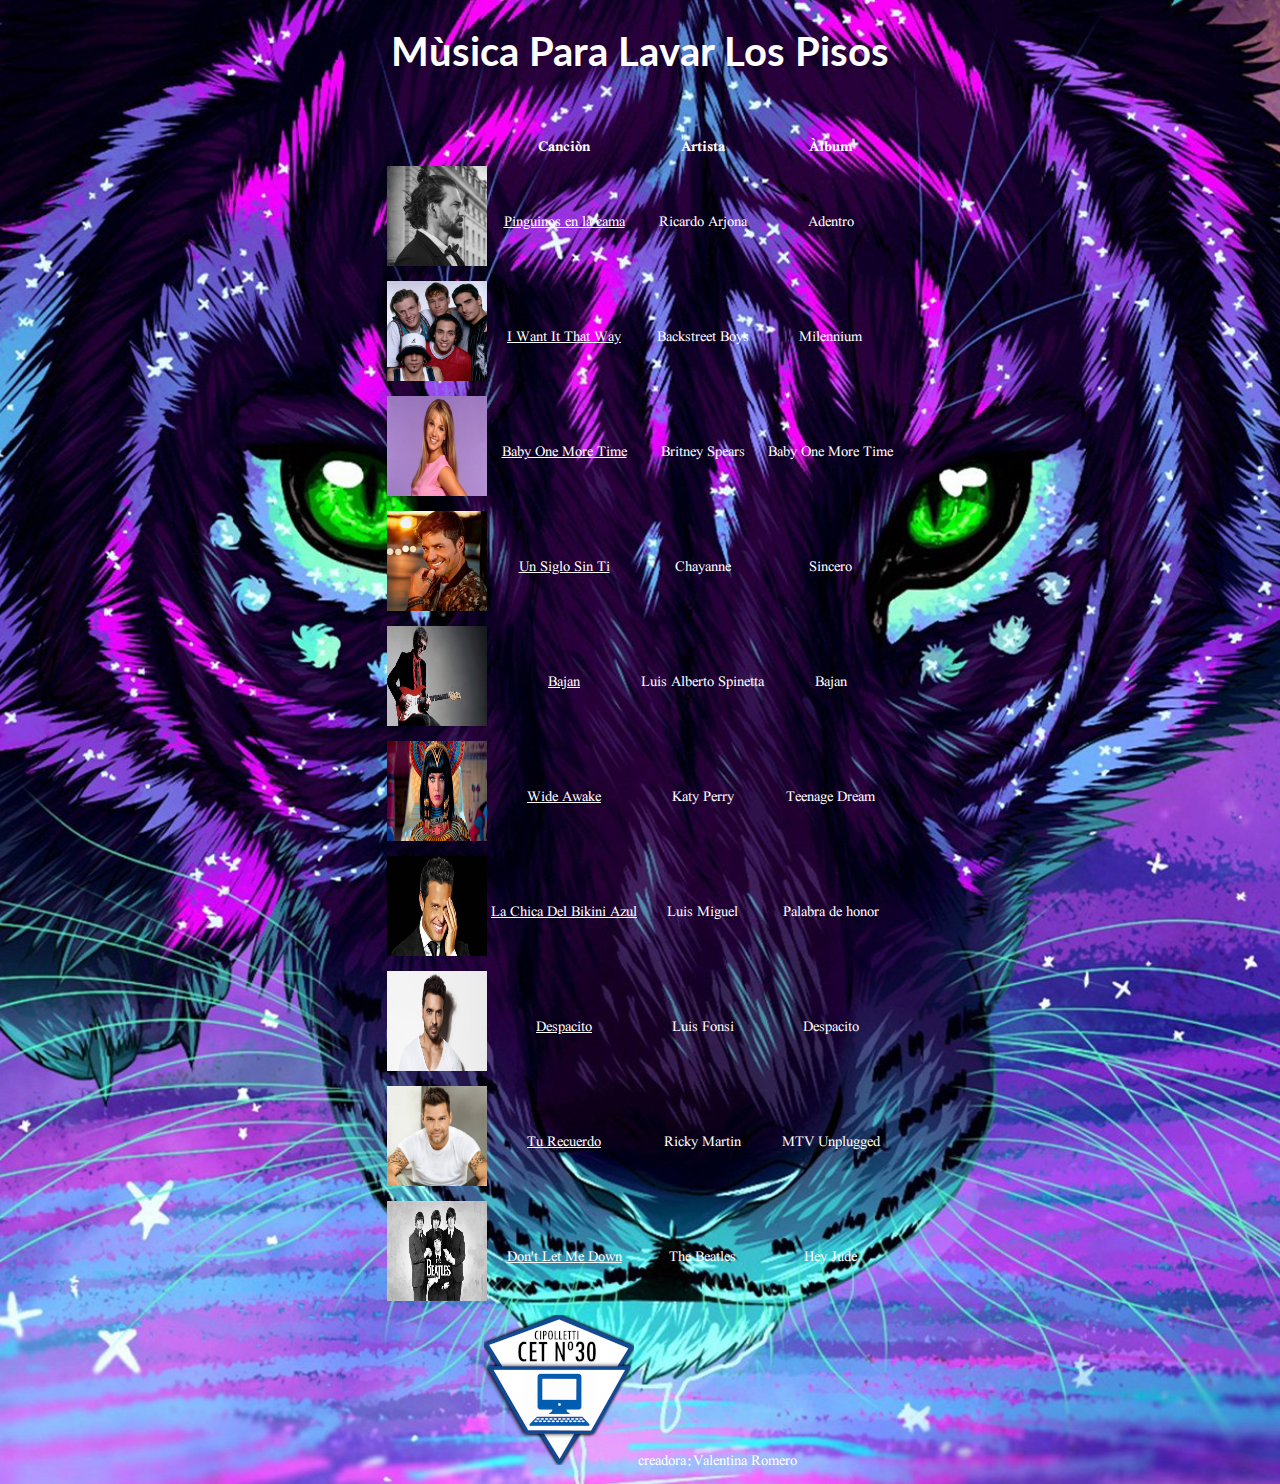
<file: index.html>
<!DOCTYPE html>
<html lang="en">
<head>
    <meta charset="UTF-8">
    <meta name="viewport" content="width=device-width, initial-scale=1.0">
    <title>playlist</title>
    <link rel="stylesheet" href="styles.css" type="text/css">
</head>
<body>
    <header>
        <div class="caja">
                     <div class="cajaT">
                            <h1> Mùsica Para Lavar Los Pisos</h1>

                     </div>
        </div>
    </header>

   <table class="tabla">
       <tr>
           <th></th>
           <th>Canciòn</th>
           <th> Artista</th>
           <th>Àlbum </th>
       </tr>
        <tr> 
              <td><img src="imagenes/arjona.jpeg" class="imagenA"></td>
              <td><a href="pinguinos.html" class="tabla">Pinguinos en la cama</a></td>
              <td>Ricardo Arjona</td>
              <td>Adentro</td>
            
        </tr>
        <tr>   <td><img src="imagenes/backtreet.jpg" class=imagenA></td>
               <td><a href="back.html" class="tabla"> I Want It That Way </a></td>
               <td> Backstreet Boys</td>
               <td> Milennium</td>
               
        </tr>
        <tr>   <td><img src="imagenes/bridney.jpg" class="imagenA"></td>
               <td><a href="baby.html" class="tabla"> Baby One More Time</a></td>
               <td>Britney Spears </td>
               <td>Baby One More Time</td>
               
        </tr>
        <tr>   <td><img src="imagenes/chayanne.jpg" class="imagenA"></td>
               <td><a href="chayanne.html" class="tabla"> Un Siglo Sin Ti</a></td>
               <td>Chayanne</td>
               <td> Sincero</td>
               
        </tr>
        <tr>   <td><img src="imagenes/flaco.jpg" class="imagenA"></td>
               <td><a href="bajan.html" class="tabla">Bajan</a></td>
               <td>Luis Alberto Spinetta</td>
               <td>Bajan</td>
               
        </tr>
        <tr>   <td><img src="imagenes/katy.jpg" class="imagenA"></td>
               <td><a href="wide.html" class="tabla"> Wide Awake</a> </td>
               <td>Katy Perry</td>
               <td>Teenage Dream</td>
               
        </tr>
        <tr>   <td><img src="imagenes/luis.jpg" class="imagenA"></td>
               <td> <a href="luis.html" class="tabla"> La Chica Del Bikini Azul</a></td>
               <td>Luis Miguel</td>
               <td>Palabra de honor</td>
               
        </tr>
        <tr>   <td><img src="imagenes/luisfon.jpg" class="imagenA"></td>
               <td> <a href="fonsi.html" class="tabla">Despacito</a></td>
               <td>Luis Fonsi</td>
               <td>Despacito</td>
               
        </tr>
        <tr>   <td><img src="imagenes/ricky.jpg" class="imagenA"></td>
               <td> <a href="recuerdo.html" class="tabla">Tu Recuerdo</a></td>
               <td>Ricky Martin</td>
               <td>MTV Unplugged</td>
               
        </tr>
        <tr>   <td><img src="imagenes/thebeatles.jpg" class="imagenA"></td>
               <td> <a href="beatles.html" class="tabla">Don't Let Me Down</a></td>
               <td>The Beatles</td>
               <td>Hey Jude</td>
               
        </tr>
       
       </table>
       <footer>
              <p class="tabla"><img src="imagenes/cet.png"> creadora:Valentina Romero </p>
       </footer>
   
</body>
</html>
</file>
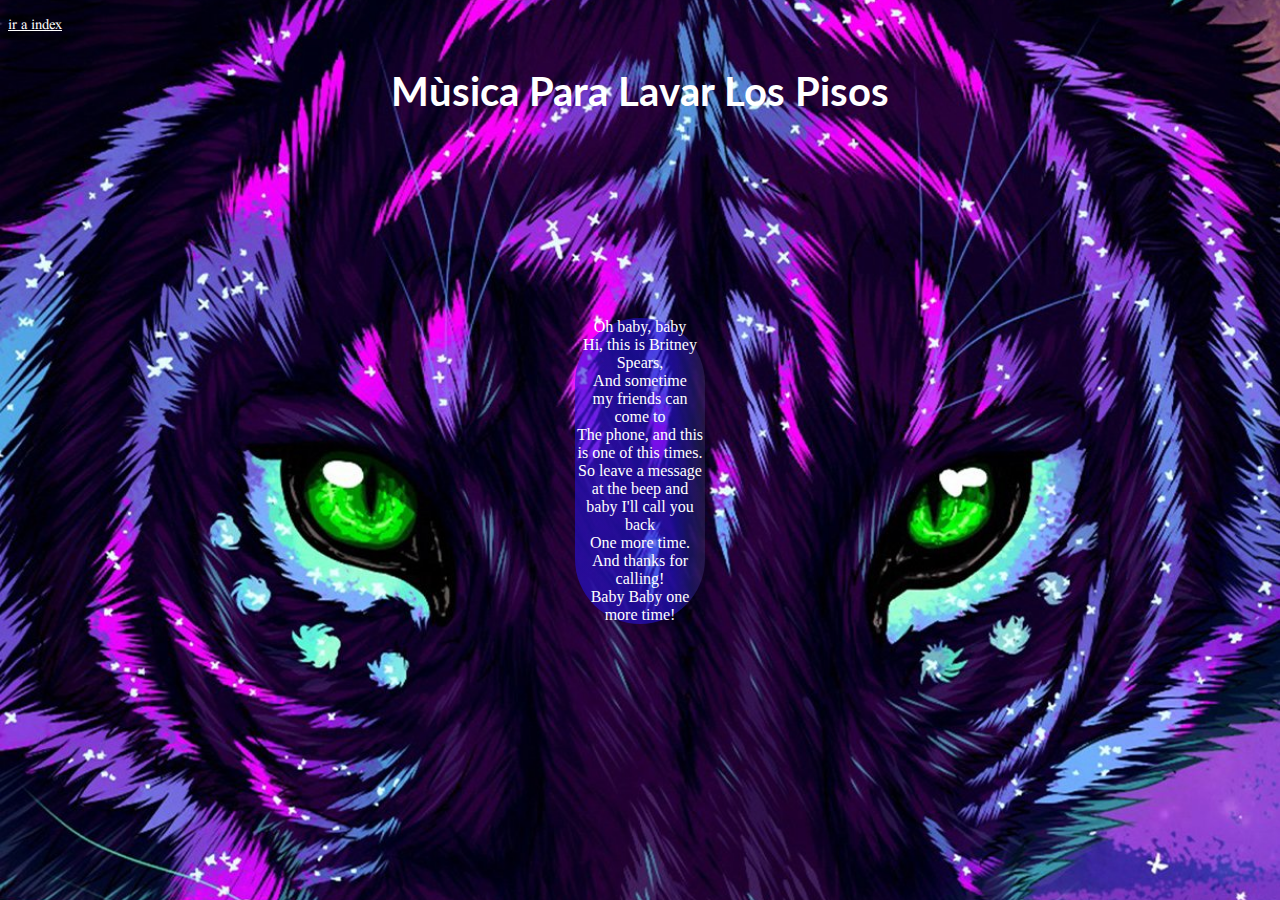
<file: baby.html>
<!DOCTYPE html>
<html lang="en">
<head>
    <meta charset="UTF-8">
    <meta name="viewport" content="width=device-width, initial-scale=1.0">
    <title>Baby One More TIme</title>
    <link rel="stylesheet" href="styles.css" type="text/css">
</head>
<body> <a href="index.html" class="tabla">ir a index</a>
    
    <header>
        <div class="caja">
                     <div class="cajaT">
                            <h1> Mùsica Para Lavar Los Pisos</h1>

                     </div>
        </div>
    </header>
    
<p class="baby">
    Oh baby, baby<br>
    Hi, this is Britney Spears,<br>
    And sometime<br>
     my friends can come to<br>
    The phone, and this is one of this times.<br>
    So leave a message at the beep and baby I'll call you back<br>
    One more time.<br>
    And thanks for calling!<br>
    Baby Baby one more time!<br>
        

</p>
    
</body>
</html>
</file>
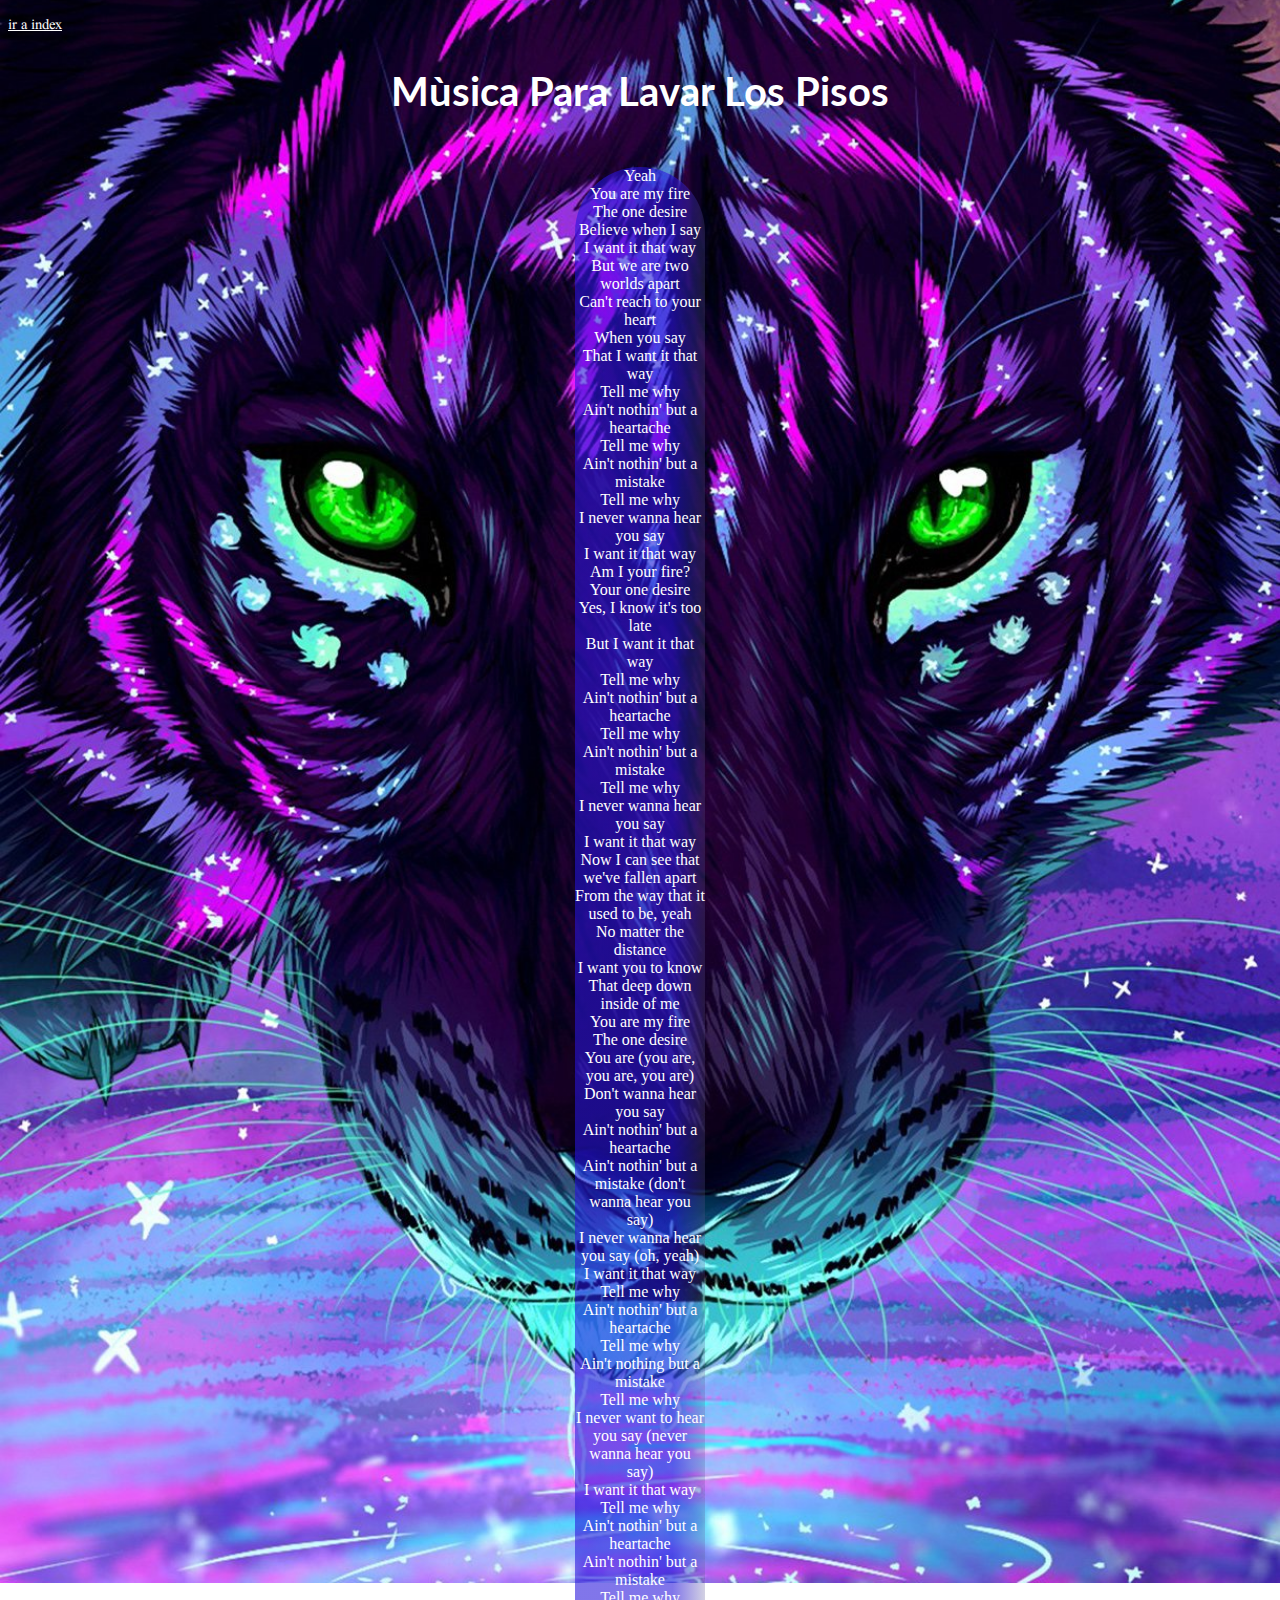
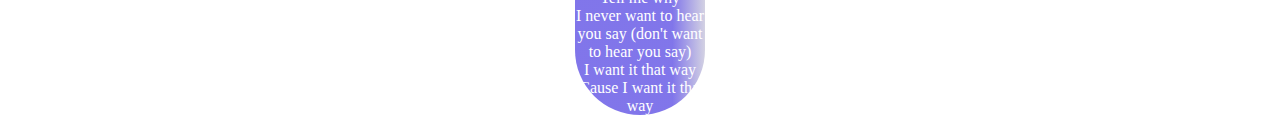
<file: back.html>
<!DOCTYPE html>
<html lang="en">
<head>
    <meta charset="UTF-8">
    <meta name="viewport" content="width=device-width, initial-scale=1.0">
    <title>backstreet boys </title>
    <link rel="stylesheet" href="styles.css" type="text/css">
</head>
<body> <a href="index.html" class="tabla">ir a index</a>
    <header>
        <div class="caja">
                     <div class="cajaT">
                            <h1> Mùsica Para Lavar Los Pisos</h1>

                     </div>
        </div>
    </header>
    
<p class="pin">
    Yeah<br>
    You are my fire<br>
    The one desire<br>
    Believe when I say<br>
    I want it that way<br>
    But we are two worlds apart<br>
    Can't reach to your heart<br>
    When you say<br>
    That I want it that way<br>
    Tell me why<br>
    Ain't nothin' but a heartache<br>
    Tell me why<br>
    Ain't nothin' but a mistake<br>
    Tell me why<br>
    I never wanna hear you say<br>
    I want it that way<br>
    Am I your fire?<br>
    Your one desire<br>
    Yes, I know it's too late<br>
    But I want it that way<br>
    Tell me why<br>
    Ain't nothin' but a heartache<br>
    Tell me why<br>
    Ain't nothin' but a mistake<br>
    Tell me why<br>
    I never wanna hear you say<br>
    I want it that way<br>
    Now I can see that we've fallen apart<br>
    From the way that it used to be, yeah<br>
    No matter the distance<br>
    I want you to know<br>
    That deep down inside of me<br>
    You are my fire<br>
    The one desire<br>
    You are (you are, you are, you are)<br>
    Don't wanna hear you say<br>
    Ain't nothin' but a heartache<br>
    Ain't nothin' but a mistake (don't wanna hear you say)<br>
    I never wanna hear you say (oh, yeah)<br>
    I want it that way<br>
    Tell me why<br>
    Ain't nothin' but a heartache<br>
    Tell me why<br>
    Ain't nothing but a mistake<br>
    Tell me why<br>
    I never want to hear you say (never wanna hear you say)<br>
    I want it that way<br>
    Tell me why<br>
    Ain't nothin' but a heartache<br>
    Ain't nothin' but a mistake<br>
    Tell me why<br>
    I never want to hear you say (don't want to hear you say)<br>
    I want it that way<br>
    'Cause I want it that way<br>
    </p>
    
</body>
</html>
</file>
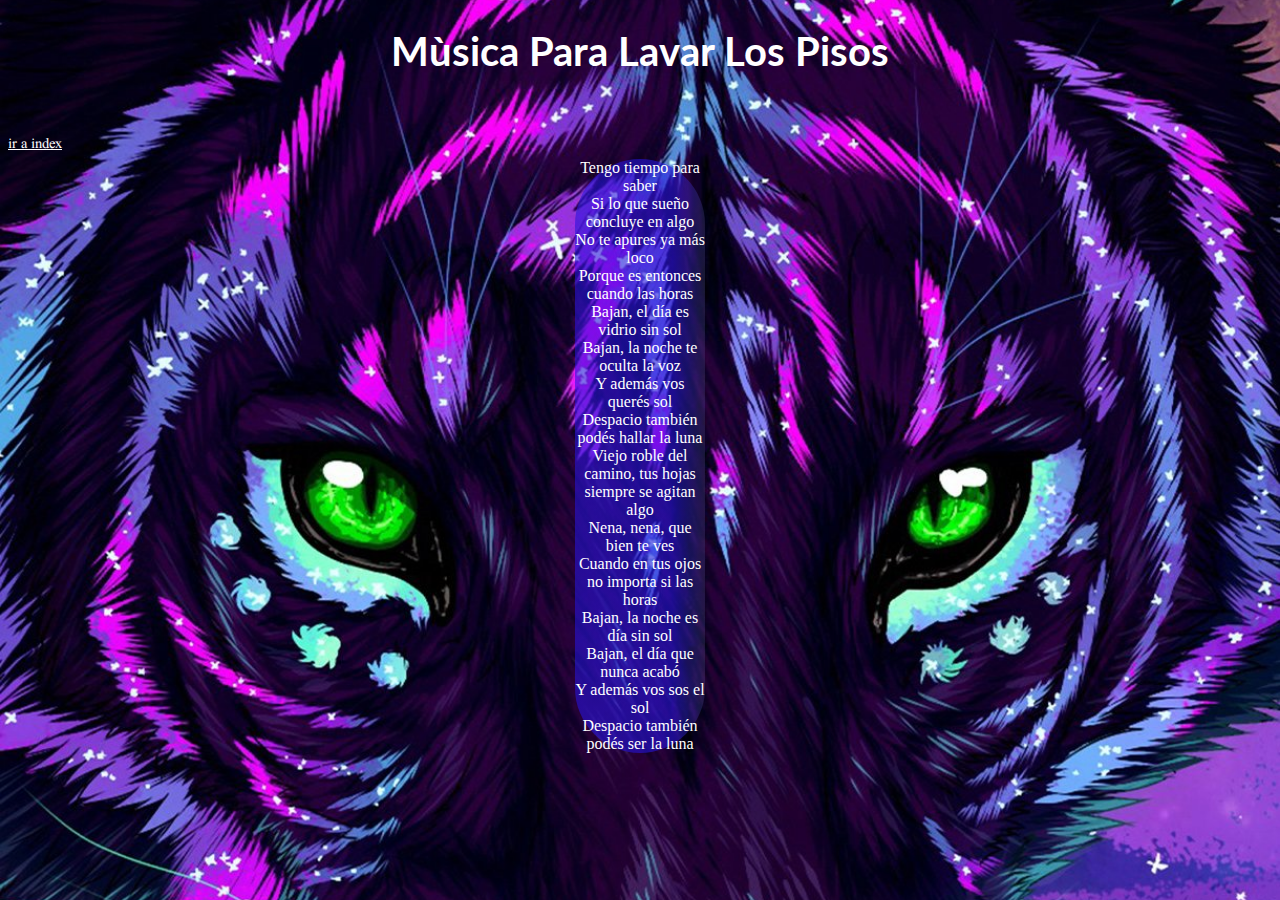
<file: bajan.html>
<!DOCTYPE html>
<html lang="en">
<head>
    <meta charset="UTF-8">
    <meta name="viewport" content="width=device-width, initial-scale=1.0">
    <title>Bajan</title>
    <link rel="stylesheet" href="styles.css" type="text/css">

</head>
<header>
    <div class="caja">
                 <div class="cajaT">
                        <h1> Mùsica Para Lavar Los Pisos</h1>

                 </div>
    </div>
</header>
<body> <a href="index.html" class="tabla">ir a index</a>
<p class="pin">
    Tengo tiempo para saber<br>
    Si lo que sueño concluye en algo<br>
    No te apures ya más loco<br>
    Porque es entonces cuando las horas<br>
    Bajan, el día es vidrio sin sol<br>
    Bajan, la noche te oculta la voz<br>
    Y además vos querés sol<br>
    Despacio también podés hallar la luna<br>
    Viejo roble del camino, tus hojas siempre se agitan algo<br>
    Nena, nena, que bien te ves<br>
    Cuando en tus ojos no importa si las horas<br>
    Bajan, la noche es día sin sol<br>
    Bajan, el día que nunca acabó<br>
    Y además vos sos el sol<br>
    Despacio también podés ser la luna<br>
 </p>
    
</body>
</html>
</file>
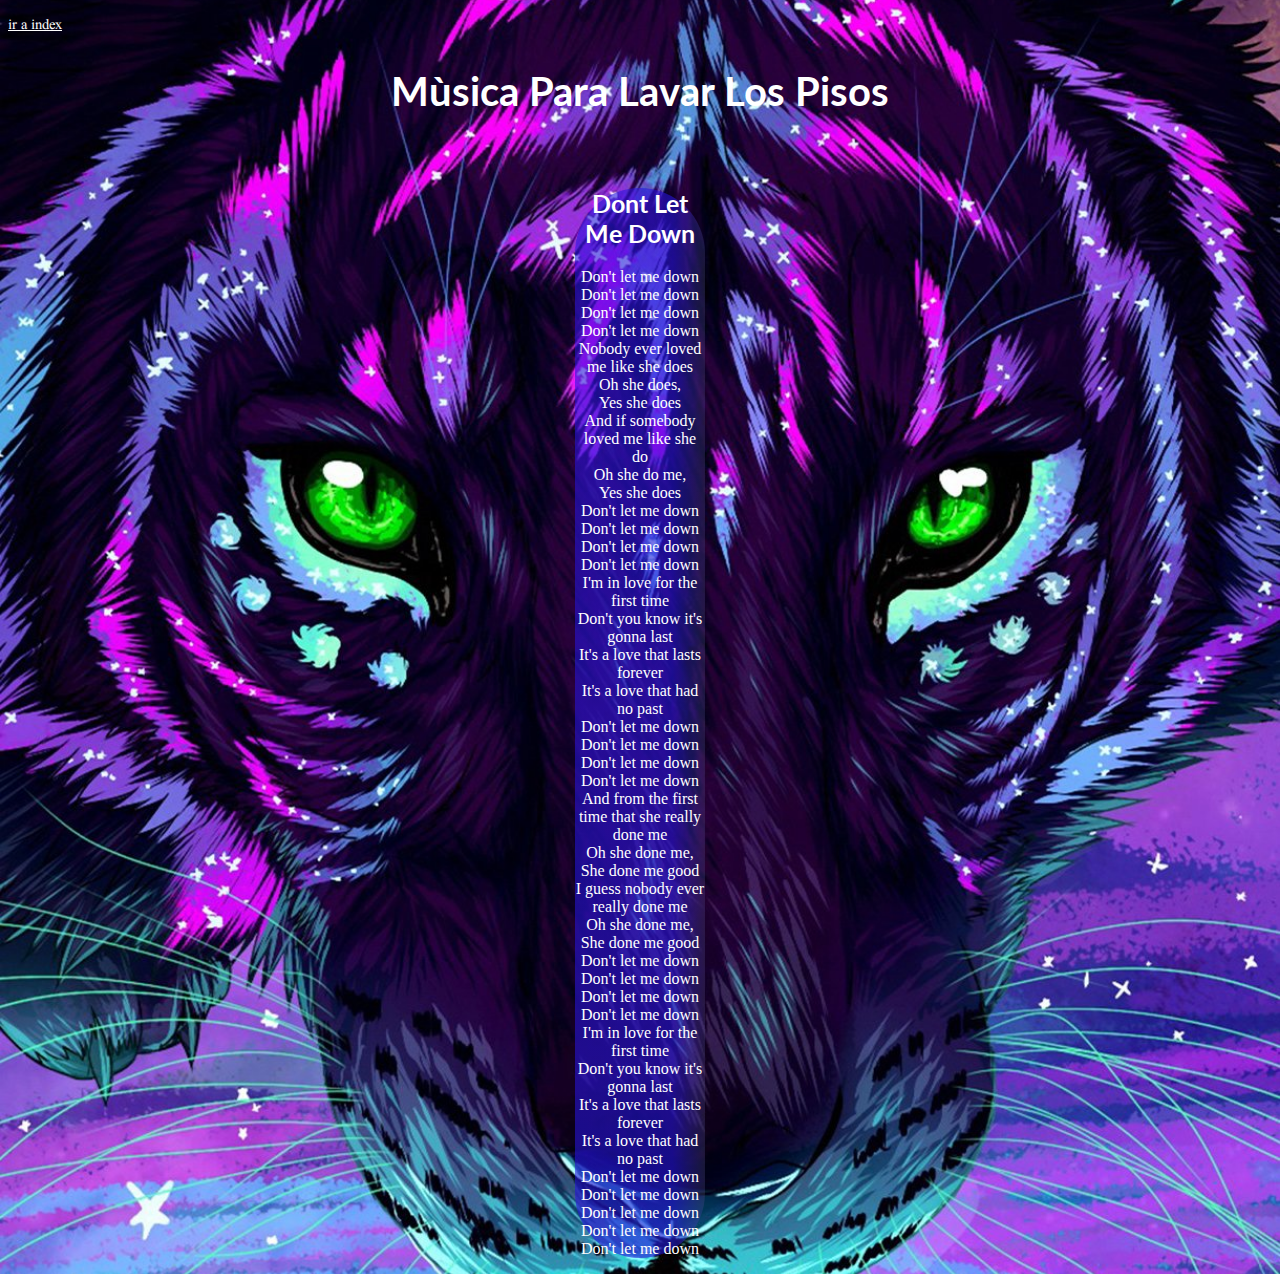
<file: beatles.html>
<!DOCTYPE html>
<html lang="en">
<head>
    <meta charset="UTF-8">
    <meta name="viewport" content="width=device-width, initial-scale=1.0">
    <title>Document</title>
    <link rel="stylesheet" href="styles.css" type="text/css">
</head>
<body> <a href="index.html" class="tabla">ir a index</a>
    <header> 
        <div class="caja">
                     <div class="cajaT">
                            <h1> Mùsica Para Lavar Los Pisos</h1>

                     </div>
        </div>
    </header>
    
    <main>
        <div class="pin">
            <h2 class="tittle">Dont Let Me Down</h2>
            <p> 
                Don't let me down <br>
                Don't let me down<br>
                Don't let me down<br>
                Don't let me down<br>
                Nobody ever loved me like she does<br>
                Oh she does,<br>
                Yes she does<br>
                And if somebody loved me like she do<br>
                Oh she do me,<br>
                Yes she does<br>
                Don't let me down<br>
                Don't let me down<br>
                Don't let me down<br>
                Don't let me down<br>
                I'm in love for the first time<br>
                Don't you know it's gonna last<br>
                It's a love that lasts forever<br>
                It's a love that had no past<br>
                Don't let me down<br>
                Don't let me down<br>
                Don't let me down<br>
                Don't let me down<br>
                And from the first time that she really done me<br>
                Oh she done me,<br>
                She done me good<br>
                I guess nobody ever really done me<br>
                Oh she done me,<br>
                She done me good<br>
                Don't let me down<br>
                Don't let me down<br>
                Don't let me down<br>
                Don't let me down<br>
                I'm in love for the first time<br>
                Don't you know it's gonna last<br>
                It's a love that lasts forever<br>
                It's a love that had no past<br>
                Don't let me down<br>
                Don't let me down<br>
                Don't let me down<br>
                Don't let me down<br>
                Don't let me down<br>
            </p>
        </div>
    </main>
    
</body>
</html>
</file>
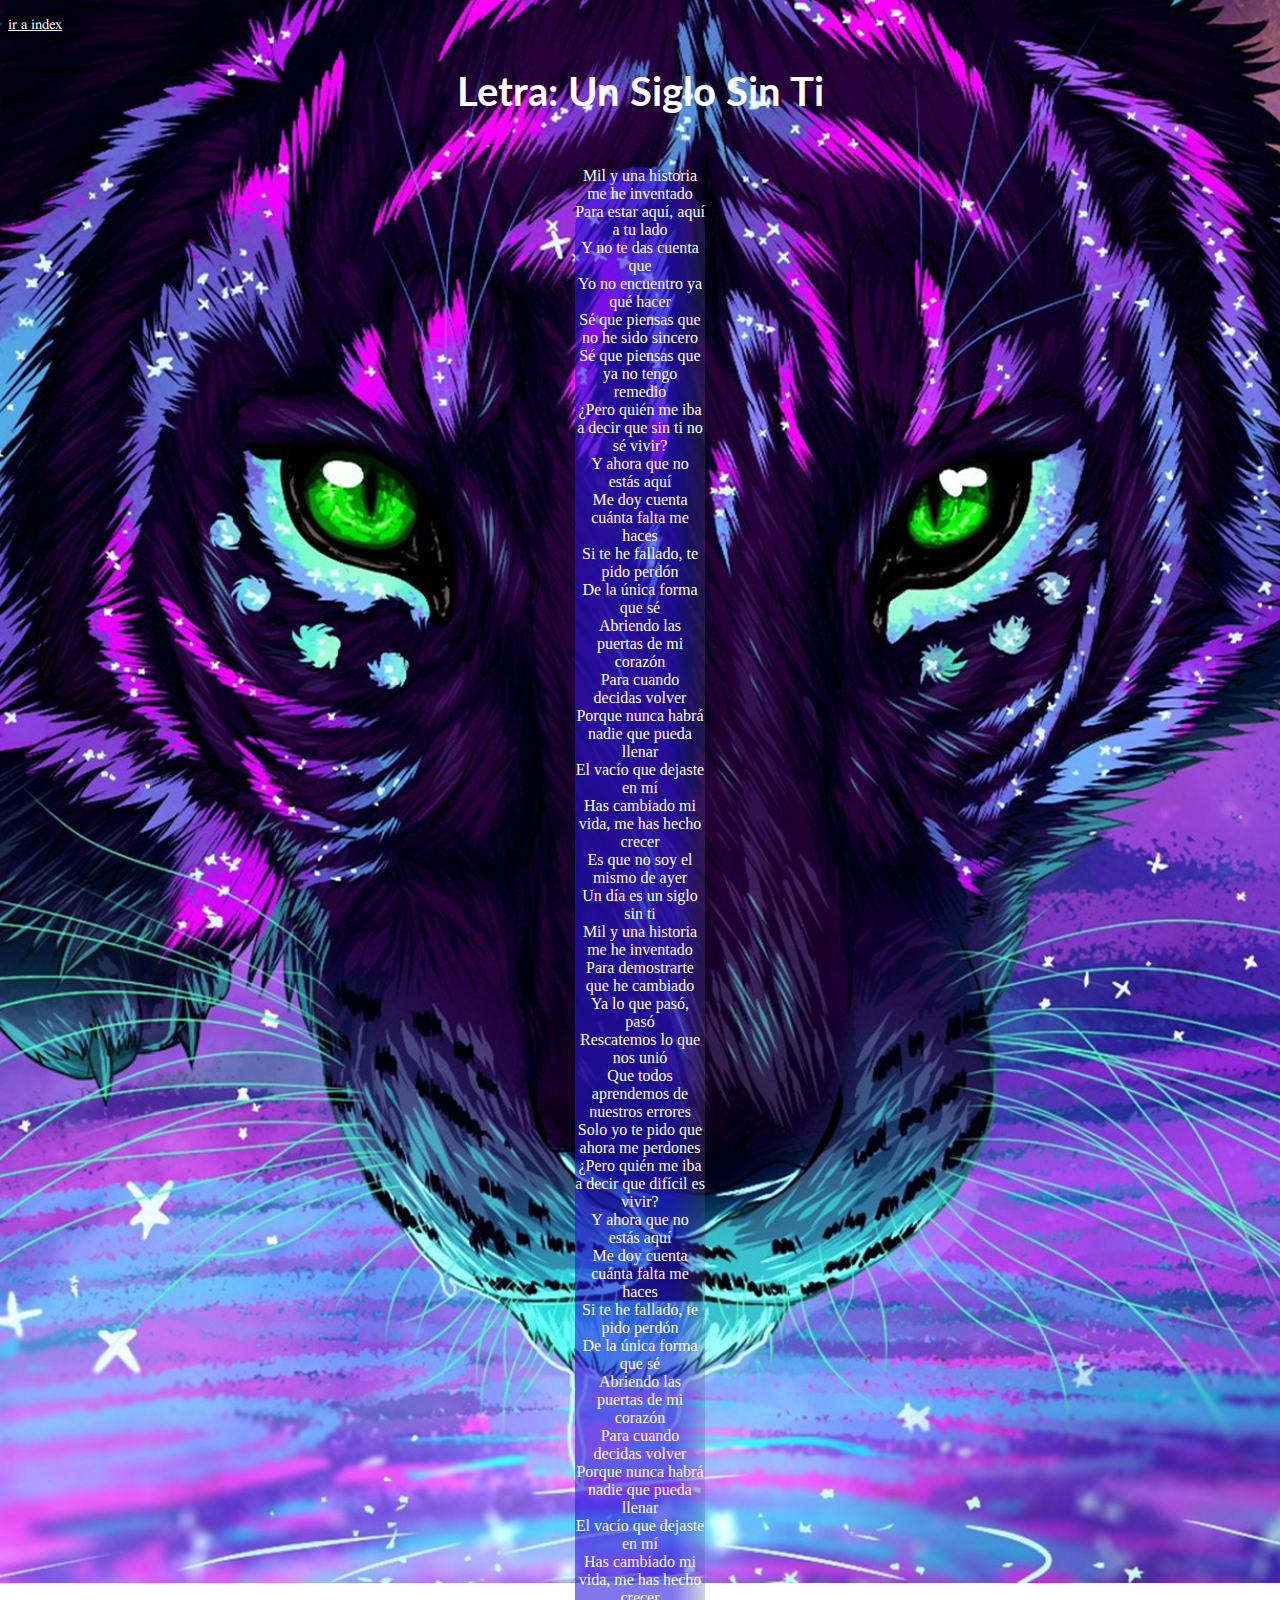
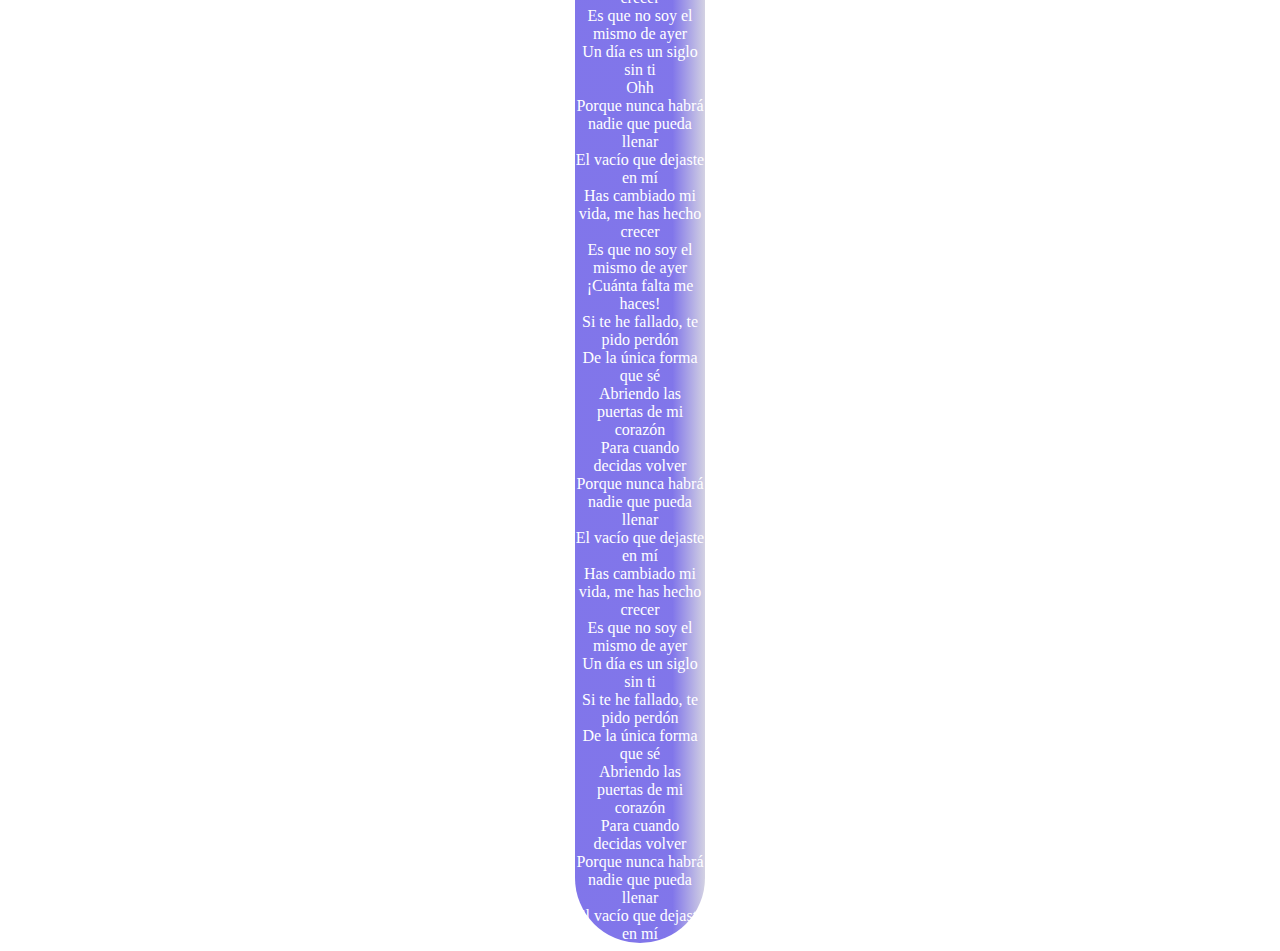
<file: chayanne.html>
<!DOCTYPE html>
<html lang="en">
<head>
    <meta charset="UTF-8">
    <meta name="viewport" content="width=device-width, initial-scale=1.0">
    <title> Un Siglo Sin Ti</title>
    <link rel="stylesheet" href="styles.css" type="text/css">
</head>
<body> <a href="index.html" class="tabla">ir a index</a>
    <header>
        <div  class="caja">
                     <div class="cajaT">
                            <h1> Letra: Un Siglo Sin Ti</h1>

                     </div>
        </div>
    </header>

<p class="pin">
    Mil y una historia me he inventado<br>
    Para estar aquí, aquí a tu lado<br>
    Y no te das cuenta que<br>
    Yo no encuentro ya qué hacer<br>
    Sé que piensas que no he sido sincero<br>
    Sé que piensas que ya no tengo remedio<br>
    ¿Pero quién me iba a decir que sin ti no sé vivir?<br>
    Y ahora que no estás aquí<br>
    Me doy cuenta cuánta falta me haces<br>
    Si te he fallado, te pido perdón<br>
    De la única forma que sé<br>
    Abriendo las puertas de mi corazón<br>
    Para cuando decidas volver<br>
    Porque nunca habrá nadie que pueda llenar<br>
    El vacío que dejaste en mí<br>
    Has cambiado mi vida, me has hecho crecer<br>
    Es que no soy el mismo de ayer<br>
    Un día es un siglo sin ti<br>
    Mil y una historia me he inventado<br>
    Para demostrarte que he cambiado<br>
    Ya lo que pasó, pasó<br>
    Rescatemos lo que nos unió<br>
    Que todos aprendemos de nuestros errores<br>
    Solo yo te pido que ahora me perdones<br>
    ¿Pero quién me iba a decir que difícil es vivir?<br>
    Y ahora que no estás aquí<br>
    Me doy cuenta cuánta falta me haces<br>
    Si te he fallado, te pido perdón<br>
    De la única forma que sé<br>
    Abriendo las puertas de mi corazón<br>
    Para cuando decidas volver<br>
    Porque nunca habrá nadie que pueda llenar<br>
    El vacío que dejaste en mí<br>
    Has cambiado mi vida, me has hecho crecer<br>
    Es que no soy el mismo de ayer<br>
    Un día es un siglo sin ti<br>
    Ohh<br>
    Porque nunca habrá nadie que pueda llenar<br>
    El vacío que dejaste en mí<br>
    Has cambiado mi vida, me has hecho crecer<br>
    Es que no soy el mismo de ayer<br>
    ¡Cuánta falta me haces!<br>
    Si te he fallado, te pido perdón<br>
    De la única forma que sé<br>
    Abriendo las puertas de mi corazón<br>
    Para cuando decidas volver<br>
    Porque nunca habrá nadie que pueda llenar<br>
    El vacío que dejaste en mí<br>
    Has cambiado mi vida, me has hecho crecer<br>
    Es que no soy el mismo de ayer<br>
    Un día es un siglo sin ti<br>
    Si te he fallado, te pido perdón<br>
    De la única forma que sé<br>
    Abriendo las puertas de mi corazón<br>
    Para cuando decidas volver<br>
    Porque nunca habrá nadie que pueda llenar<br>
    El vacío que dejaste en mí<br>
</p>
    
</body>
</html>
</file>
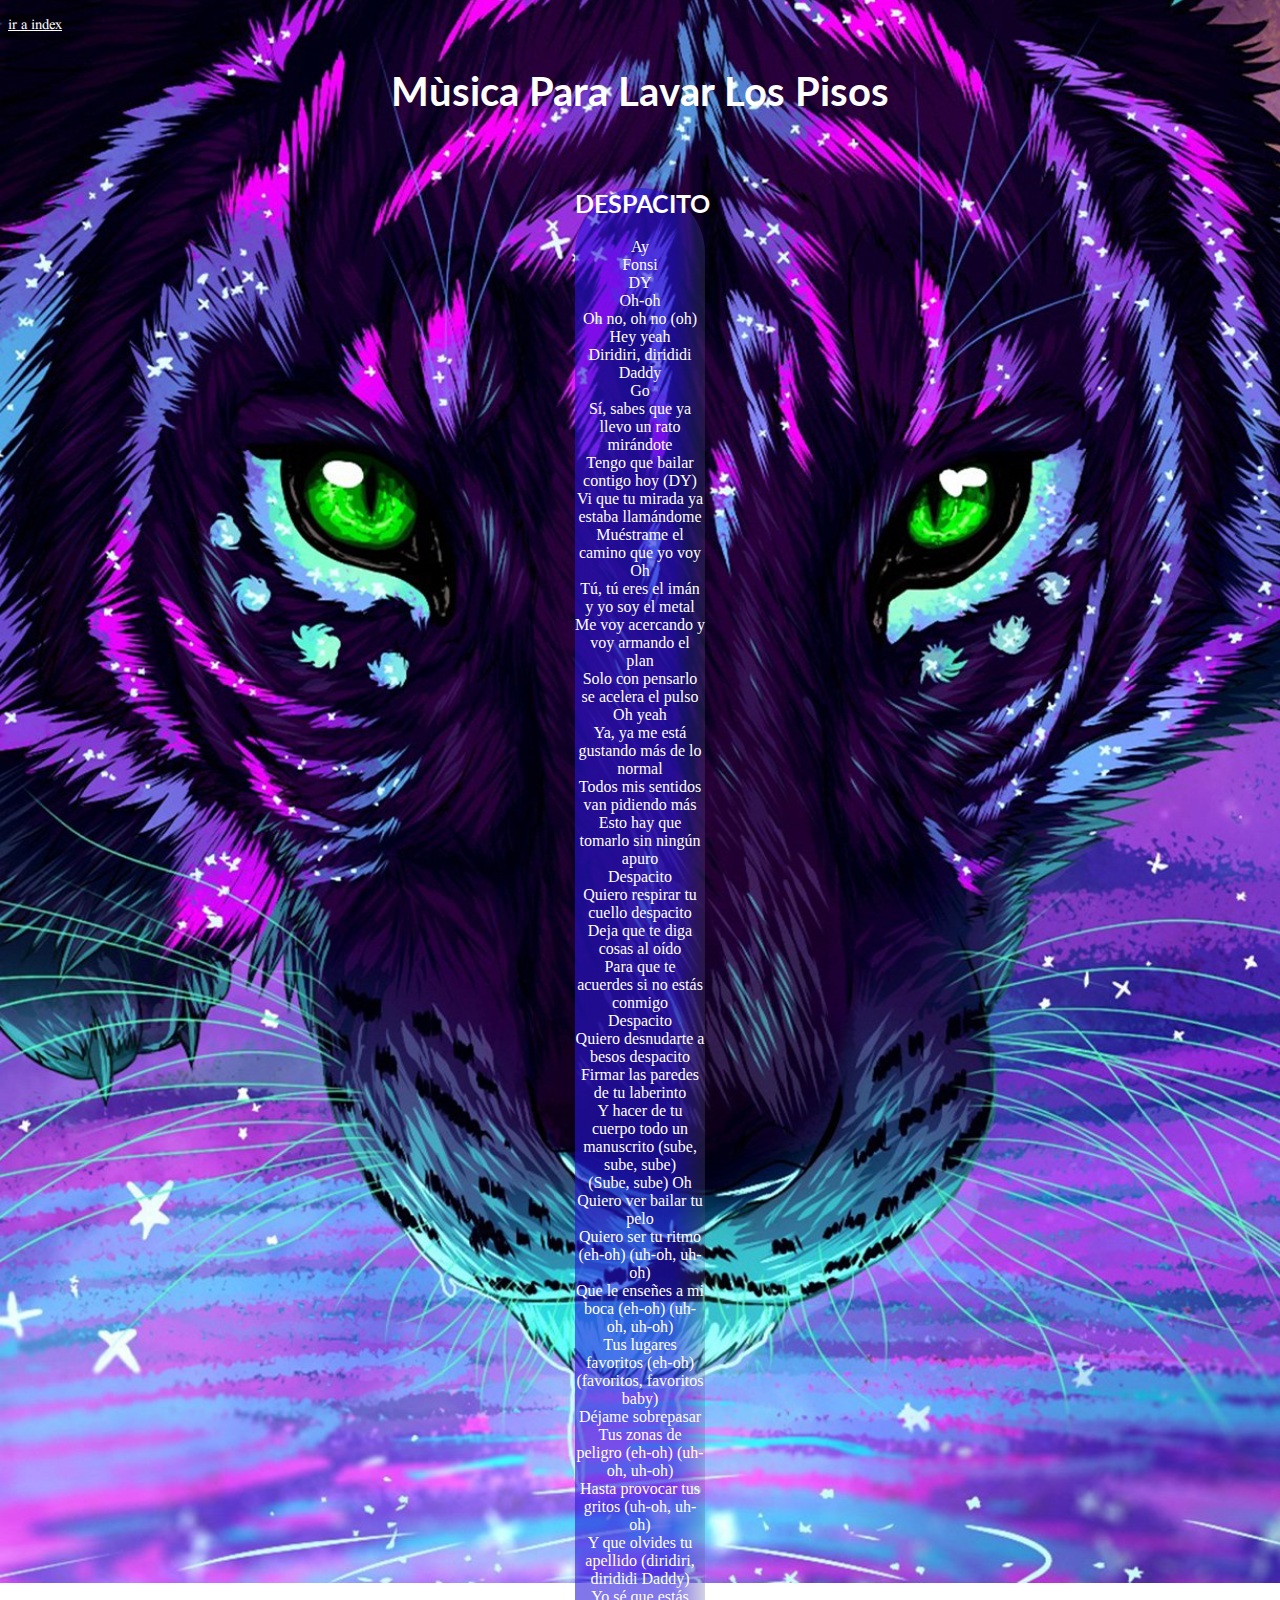
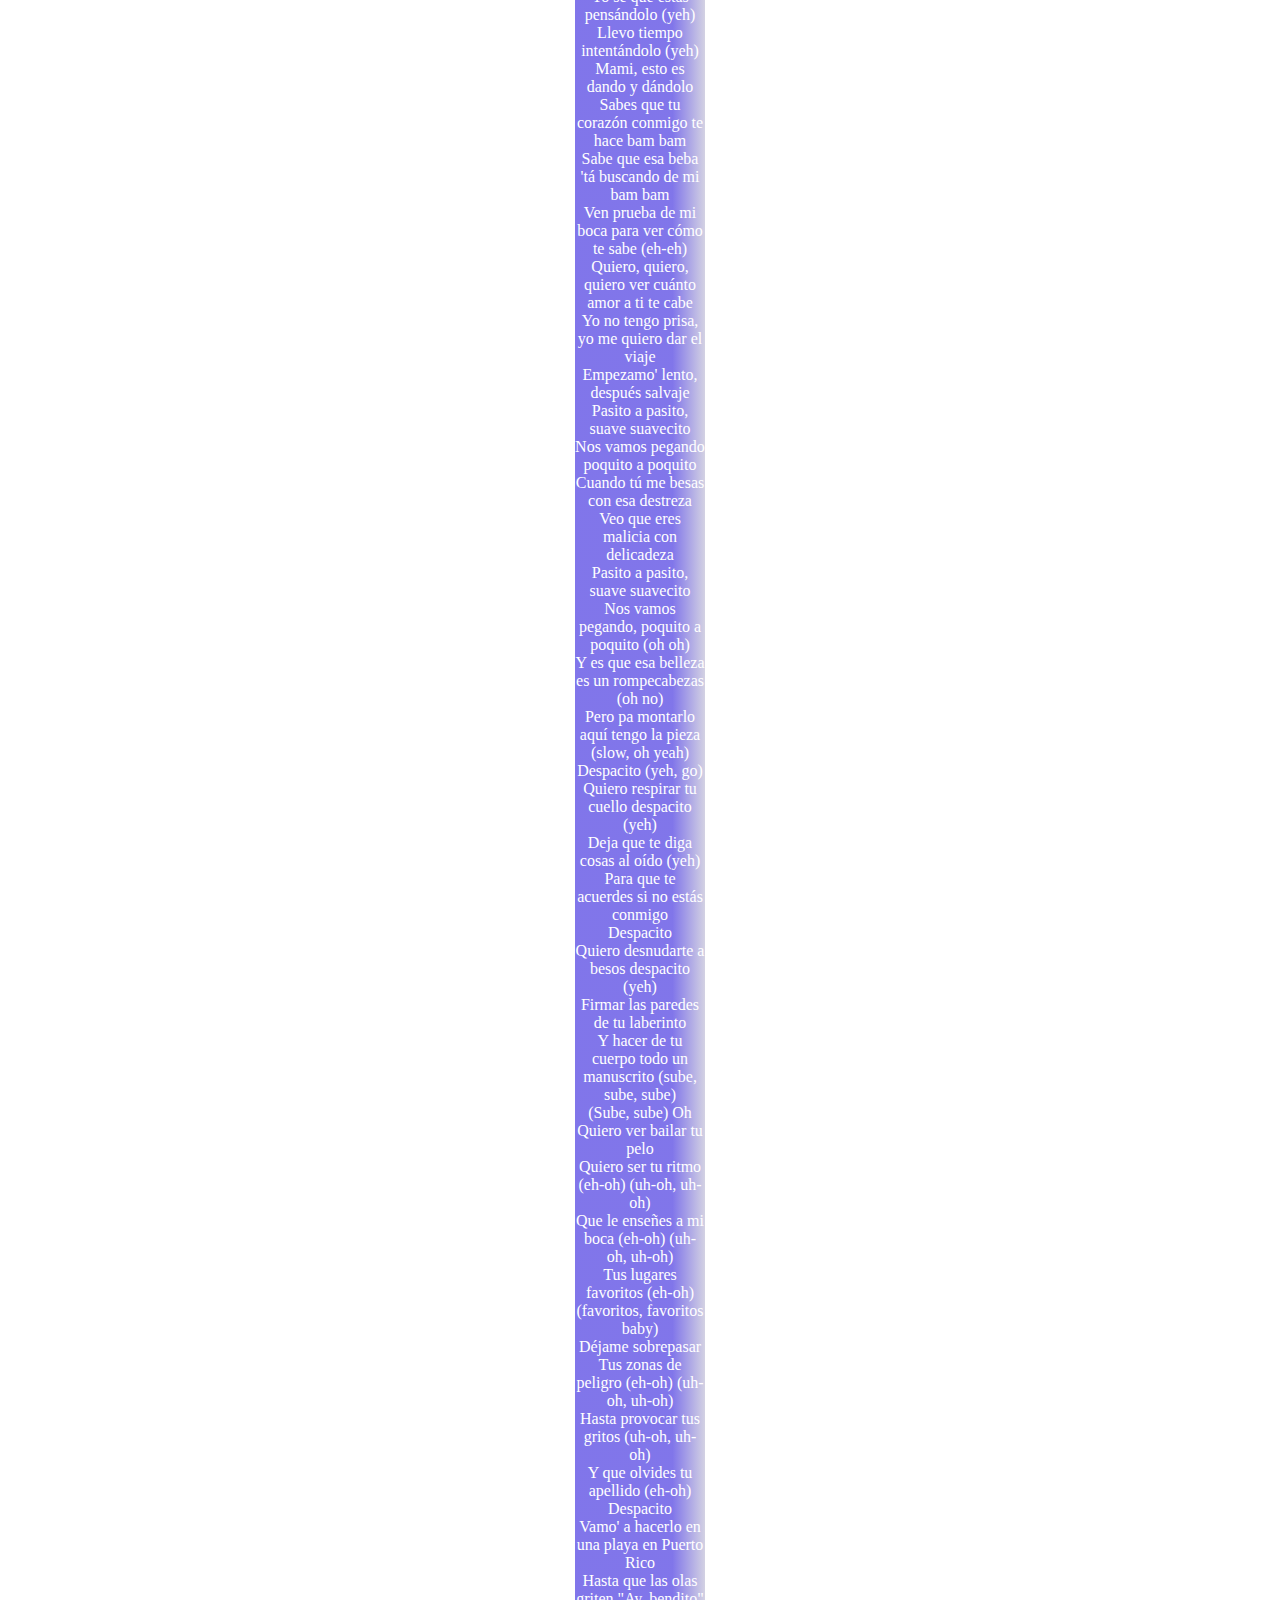
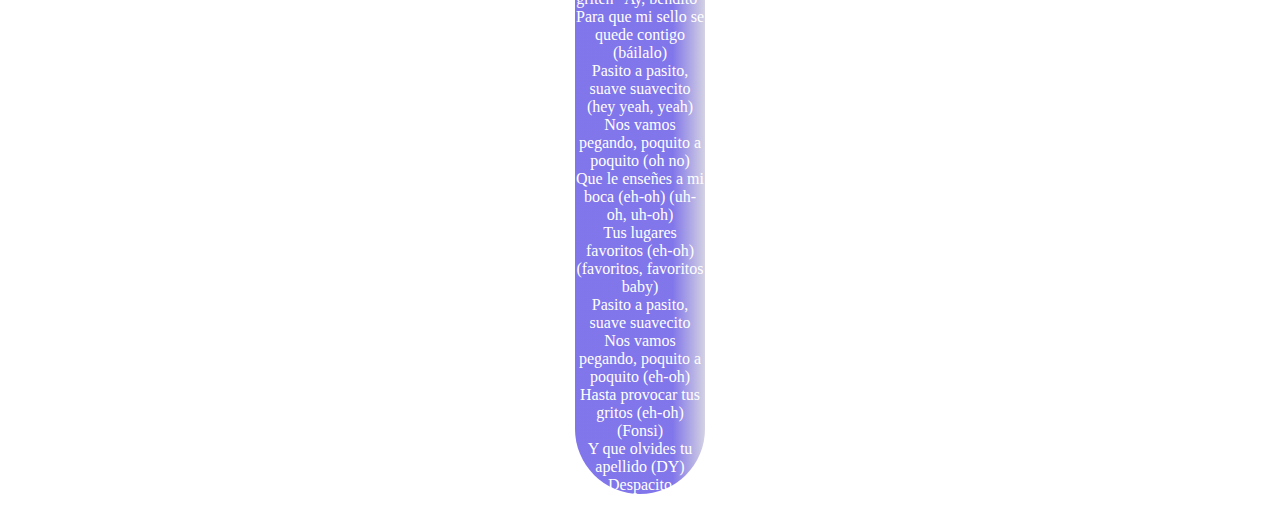
<file: fonsi.html>
<!DOCTYPE html>
<html lang="en">
<head>
    <meta charset="UTF-8">
    <meta name="viewport" content="width=device-width, initial-scale=1.0">
    <title>Document</title>
    <link rel="stylesheet" href="styles.css" type="text/css">
</head>
<body> <a href="index.html" class="tabla">ir a index</a>
    <header>
        <div class="caja">
                     <div class="cajaT">
                            <h1> Mùsica Para Lavar Los Pisos</h1>

                     </div>
        </div>
    </header>
    <main>
        <div class="pin">
            <h2 class="tittle"> DESPACITO</h2>
            <p>
                Ay <br>
                Fonsi <br>
                DY <br>
                Oh-oh <br>
                Oh no, oh no (oh) <br>
                Hey yeah <br>
                Diridiri, dirididi Daddy <br>
                Go <br>
                Sí, sabes que ya llevo un rato mirándote <br>
                Tengo que bailar contigo hoy (DY) <br>
                Vi que tu mirada ya estaba llamándome <br>
                Muéstrame el camino que yo voy <br>
                Oh <br>
                Tú, tú eres el imán y yo soy el metal <br>
                Me voy acercando y voy armando el plan <br>
                Solo con pensarlo se acelera el pulso <br>
                Oh yeah <br>
                Ya, ya me está gustando más de lo normal <br>
                Todos mis sentidos van pidiendo más <br>
                Esto hay que tomarlo sin ningún apuro <br>
                Despacito <br>
                Quiero respirar tu cuello despacito <br>
                Deja que te diga cosas al oído <br>
                Para que te acuerdes si no estás conmigo <br>
                Despacito <br>
                Quiero desnudarte a besos despacito <br>
                Firmar las paredes de tu laberinto <br>
                Y hacer de tu cuerpo todo un manuscrito (sube, sube, sube) <br>
                (Sube, sube) Oh <br>
                Quiero ver bailar tu pelo <br>
                Quiero ser tu ritmo (eh-oh) (uh-oh, uh-oh) <br>
                Que le enseñes a mi boca (eh-oh) (uh-oh, uh-oh) <br>
                Tus lugares favoritos (eh-oh) (favoritos, favoritos baby) <br>
                Déjame sobrepasar <br>
                Tus zonas de peligro (eh-oh) (uh-oh, uh-oh) <br>
                Hasta provocar tus gritos (uh-oh, uh-oh) <br>
                Y que olvides tu apellido (diridiri, dirididi Daddy) <br>
                Yo sé que estás pensándolo (yeh) <br>
                Llevo tiempo intentándolo (yeh) <br>
                Mami, esto es dando y dándolo <br>
                Sabes que tu corazón conmigo te hace bam bam <br>
                Sabe que esa beba 'tá buscando de mi bam bam <br>
                Ven prueba de mi boca para ver cómo te sabe (eh-eh) <br>
                Quiero, quiero, quiero ver cuánto amor a ti te cabe <br>
                Yo no tengo prisa, yo me quiero dar el viaje <br>
                Empezamo' lento, después salvaje <br>
                Pasito a pasito, suave suavecito <br>
                Nos vamos pegando poquito a poquito <br>
                Cuando tú me besas con esa destreza <br>
                Veo que eres malicia con delicadeza <br>
                Pasito a pasito, suave suavecito <br>
                Nos vamos pegando, poquito a poquito (oh oh) <br>
                Y es que esa belleza es un rompecabezas (oh no) <br>
                Pero pa montarlo aquí tengo la pieza (slow, oh yeah) <br>
                Despacito (yeh, go) <br>
                Quiero respirar tu cuello despacito (yeh) <br>
                Deja que te diga cosas al oído (yeh) <br>
                Para que te acuerdes si no estás conmigo <br>
                Despacito <br>
                Quiero desnudarte a besos despacito (yeh) <br>
                Firmar las paredes de tu laberinto <br>
                Y hacer de tu cuerpo todo un manuscrito (sube, sube, sube) <br>
                (Sube, sube) Oh <br>
                Quiero ver bailar tu pelo <br>
                Quiero ser tu ritmo (eh-oh) (uh-oh, uh-oh) <br>
                Que le enseñes a mi boca (eh-oh) (uh-oh, uh-oh) <br>
                Tus lugares favoritos (eh-oh) (favoritos, favoritos baby) <br>
                Déjame sobrepasar <br>
                Tus zonas de peligro (eh-oh) (uh-oh, uh-oh) <br>
                Hasta provocar tus gritos (uh-oh, uh-oh) <br>
                Y que olvides tu apellido (eh-oh) <br>
                Despacito <br>
                Vamo' a hacerlo en una playa en Puerto Rico <br>
                Hasta que las olas griten "Ay, bendito" <br>
                Para que mi sello se quede contigo (báilalo) <br>
                Pasito a pasito, suave suavecito (hey yeah, yeah) <br>
                Nos vamos pegando, poquito a poquito (oh no) <br>
                Que le enseñes a mi boca (eh-oh) (uh-oh, uh-oh) <br>
                Tus lugares favoritos (eh-oh) (favoritos, favoritos baby) <br>
                Pasito a pasito, suave suavecito <br>
                Nos vamos pegando, poquito a poquito (eh-oh) <br>
                Hasta provocar tus gritos (eh-oh) (Fonsi) <br>
                Y que olvides tu apellido (DY) <br>
                Despacito <br>
            </p>
        </div>
    </main>
</body>
</html>
</file>
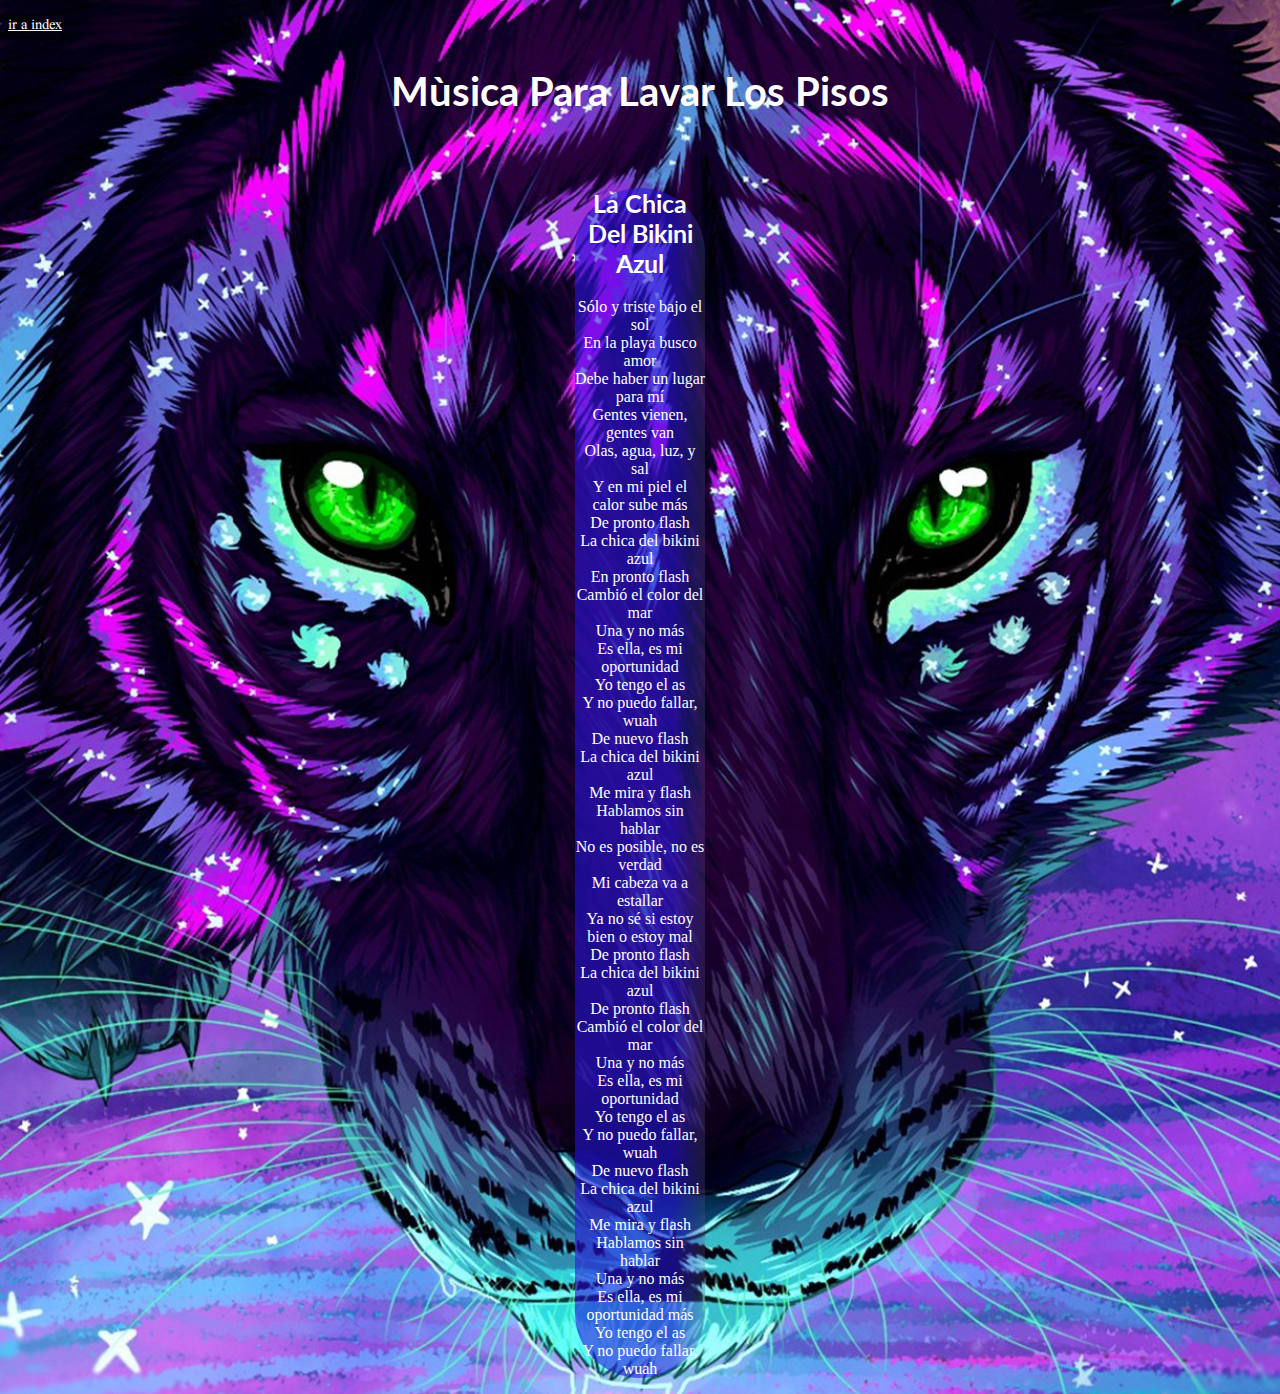
<file: luis.html>
<!DOCTYPE html>
<html lang="en">
<head>
    <meta charset="UTF-8">
    <meta name="viewport" content="width=device-width, initial-scale=1.0">
    <title> La Chica Del Bikini Azul</title>
    <link rel="stylesheet" href="styles.css" type="text/css">

</head>

<body> <a href="index.html" class="tabla">ir a index</a>
    <header>
        <div class="caja">
                     <div class="cajaT">
                            <h1> Mùsica Para Lavar Los Pisos</h1>

                     </div>
        </div>
    </header>
    <main>
        <div class="pin">
            <h2 class="tittle">La Chica Del Bikini Azul</h2>
            <p>
                Sólo y triste bajo el sol<br>
                En la playa busco amor<br>
                Debe haber un lugar para mí<br>
                Gentes vienen, gentes van<br>
                Olas, agua, luz, y sal<br>
                Y en mi piel el calor sube más<br>
                De pronto flash<br>
                La chica del bikini azul<br>
                En pronto flash<br>
                Cambió el color del mar<br>
                Una y no más<br>
                Es ella, es mi oportunidad<br>
                Yo tengo el as<br>
                Y no puedo fallar, wuah<br>
                De nuevo flash<br>
                La chica del bikini azul<br>
                Me mira y flash<br>
                Hablamos sin hablar<br>
                No es posible, no es verdad<br>
                Mi cabeza va a estallar<br>
                Ya no sé si estoy bien o estoy mal<br>
                De pronto flash<br>
                La chica del bikini azul<br>
                De pronto flash<br>
                Cambió el color del mar<br>
                Una y no más<br>
                Es ella, es mi oportunidad<br>
                Yo tengo el as<br>
                Y no puedo fallar, wuah<br>
                De nuevo flash<br>
                La chica del bikini azul<br>
                Me mira y flash<br>
                Hablamos sin hablar<br>
                Una y no más<br>
                Es ella, es mi oportunidad más<br>
                Yo tengo el as<br>
                Y no puedo fallar, wuah<br>
              
            </p>
        </div>
    </main>
    
</body>
</html>
</file>
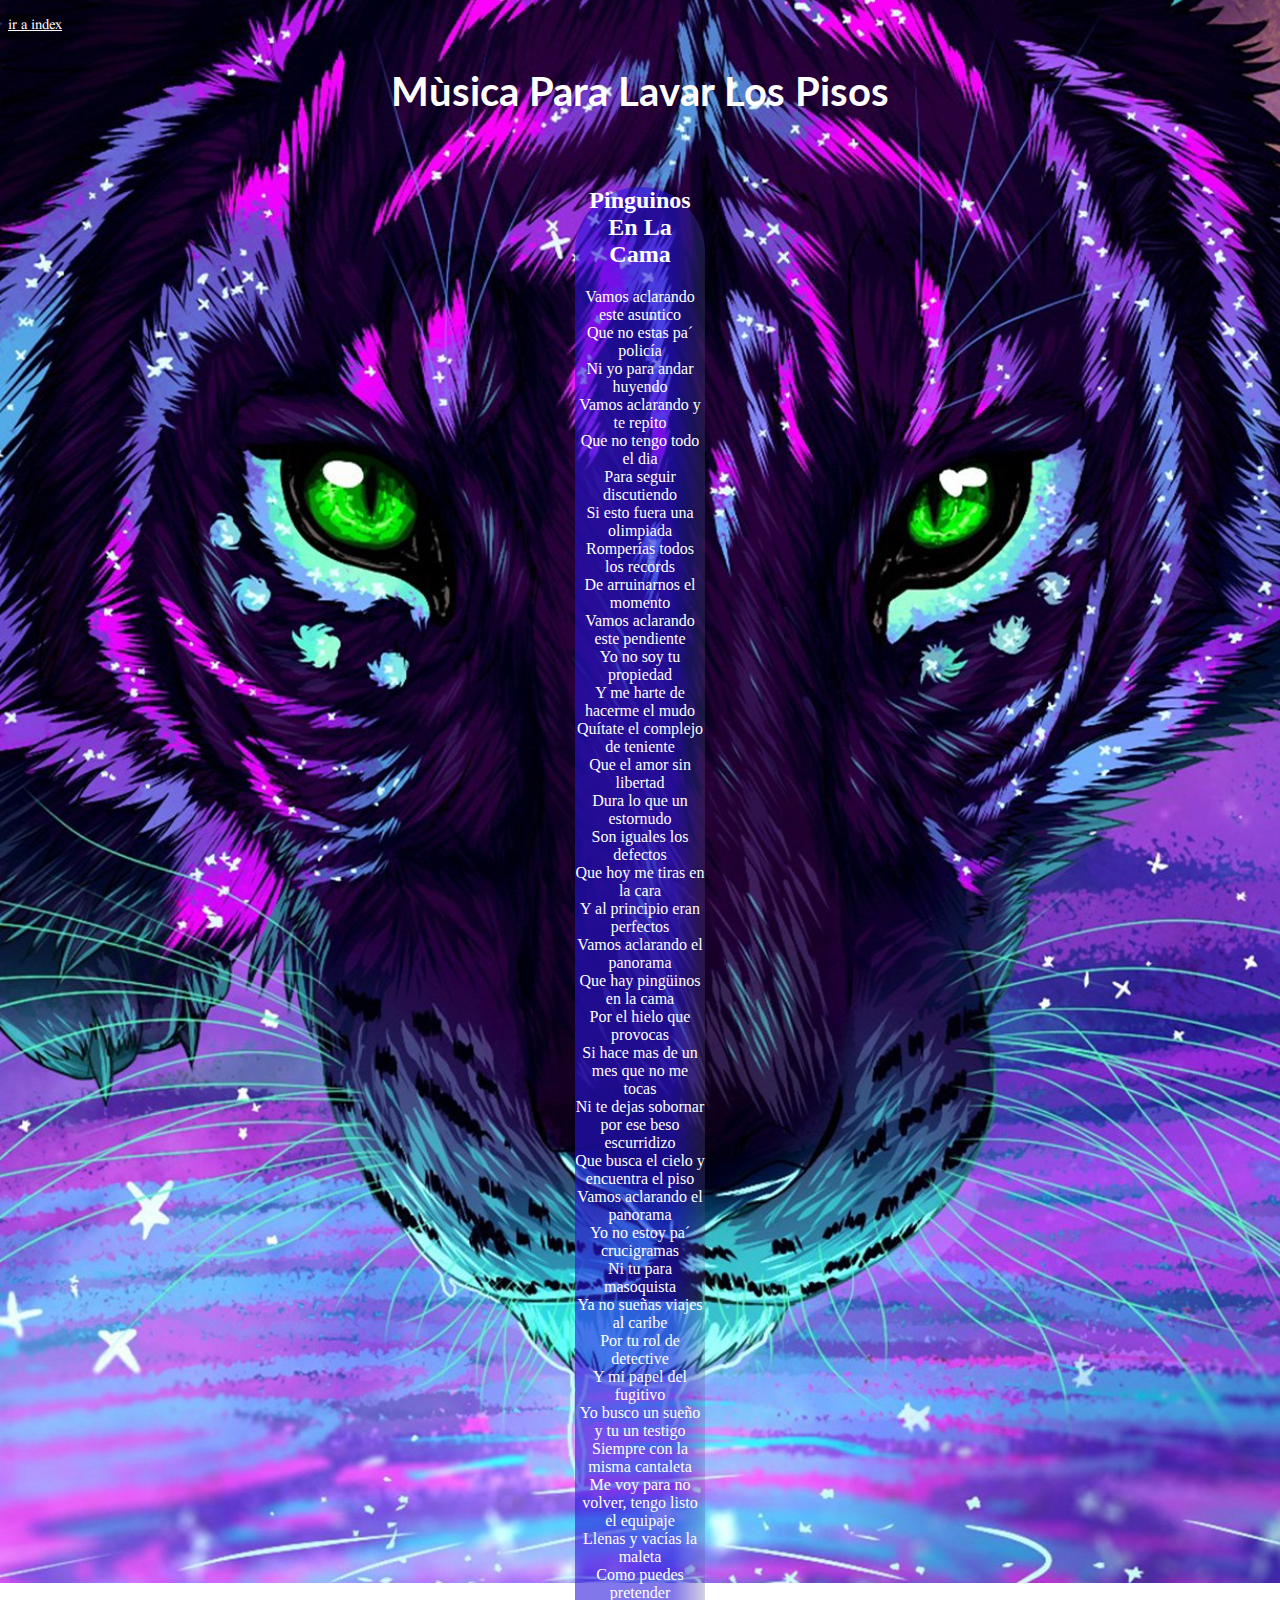
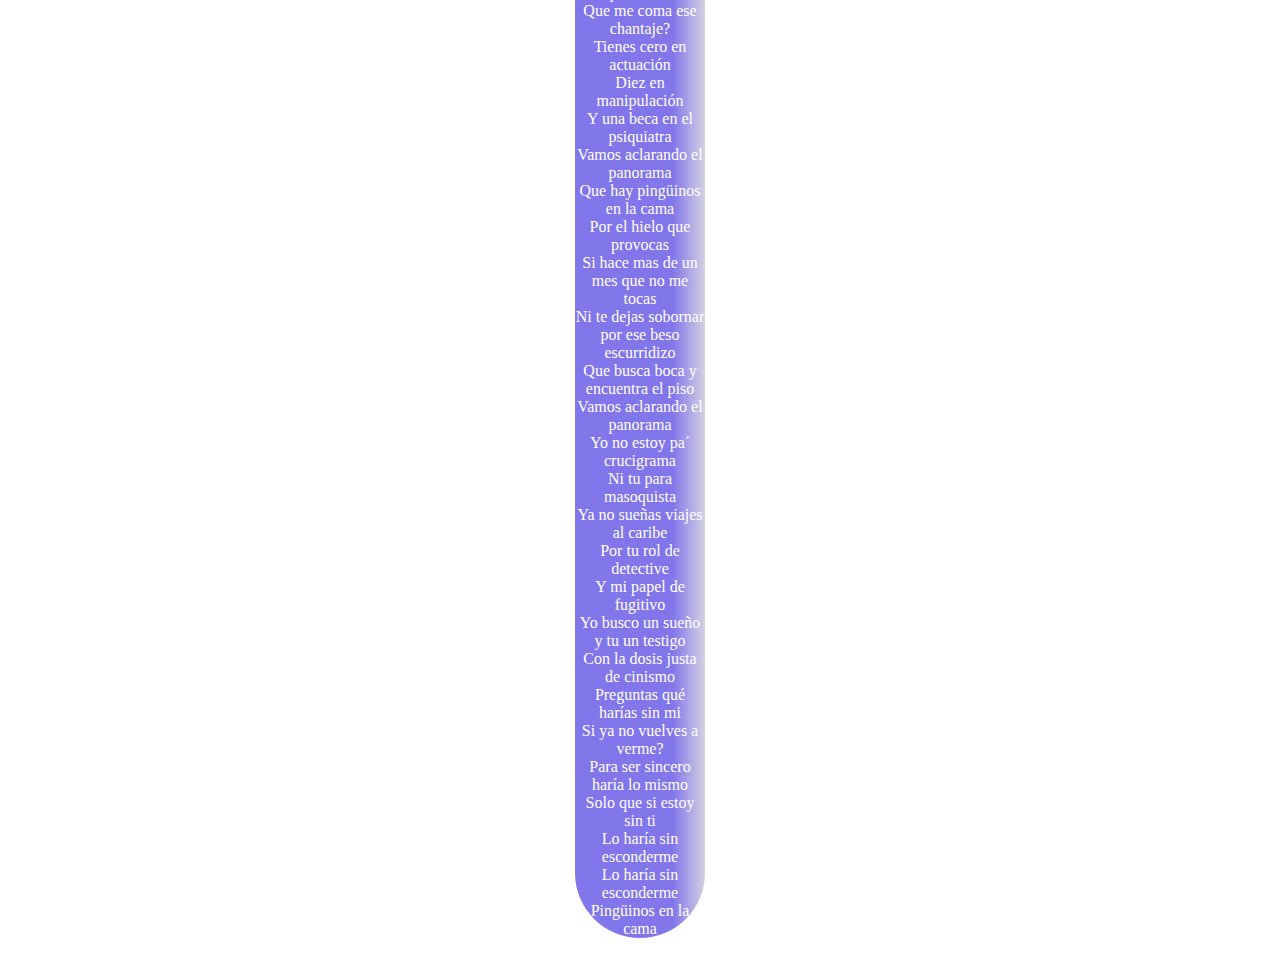
<file: pinguinos.html>
<!DOCTYPE html>
<html lang="en">
<head>
    <meta charset="UTF-8">
    <meta name="viewport" content="width=device-width, initial-scale=1.0">
    <title>Pinguinos En La Cama</title>
    <link rel="stylesheet" href="styles.css" type="text/css">
    
</head>
<body> <a href="index.html" class="tabla">ir a index</a>
    <header>
        <div class="caja">
                     <div class="cajaT">
                            <h1> Mùsica Para Lavar Los Pisos</h1>

                     </div>
        </div>
    </header>
<main>
    <div class="pin">
        <h2 class="titte"> Pinguinos En La Cama </h2>
     <p>
        Vamos aclarando este asuntico<br>
        Que no estas pa´ policía<br>
        Ni yo para andar huyendo<br>
        Vamos aclarando y te repito<br>
        Que no tengo todo el dia<br>
        Para seguir discutiendo<br>
        Si esto fuera una olimpiada<br>
        Romperías todos los records<br>
        De arruinarnos el momento<br>
        Vamos aclarando este pendiente<br>
        Yo no soy tu propiedad<br>
        Y me harte de hacerme el mudo<br>
        Quítate el complejo de teniente<br>
        Que el amor sin libertad<br>
        Dura lo que un estornudo<br>
        Son iguales los defectos<br>
        Que hoy me tiras en la cara<br>
        Y al principio eran perfectos<br>
        Vamos aclarando el panorama<br>
        Que hay pingüinos en la cama<br>
        Por el hielo que provocas<br>
        Si hace mas de un mes que no me tocas<br>
        Ni te dejas sobornar por ese beso escurridizo<br>
        Que busca el cielo y encuentra el piso<br>
        Vamos aclarando el panorama<br>
        Yo no estoy pa´ crucigramas<br>
        Ni tu para masoquista<br>
        Ya no sueñas viajes al caribe<br>
        Por tu rol de detective<br>
        Y mi papel del fugitivo<br>
        Yo busco un sueño y tu un testigo<br>
        Siempre con la misma cantaleta<br>
        Me voy para no volver, tengo listo el equipaje<br>
        Llenas y vacías la maleta<br>
        Como puedes pretender<br>
        Que me coma ese chantaje?<br>
        Tienes cero en actuación<br>
        Diez en manipulación<br>
        Y una beca en el psiquiatra<br>
        Vamos aclarando el panorama<br>
        Que hay pingüinos en la cama<br>
        Por el hielo que provocas<br>
        Si hace mas de un mes que no me tocas<br>
        Ni te dejas sobornar por ese beso escurridizo<br>
        Que busca boca y encuentra el piso<br>
        Vamos aclarando el panorama<br>
        Yo no estoy pa´ crucigrama<br>
        Ni tu para masoquista<br>
        Ya no sueñas viajes al caribe<br>
        Por tu rol de detective<br>
        Y mi papel de fugitivo<br>
        Yo busco un sueño y tu un testigo<br>
        Con la dosis justa de cinismo<br>
        Preguntas qué harías sin mi<br>
        Si ya no vuelves a verme?<br>
        Para ser sincero haría lo mismo<br>
        Solo que si estoy sin ti<br>
        Lo haría sin esconderme<br>
        Lo haría sin esconderme<br>
        Pingüinos en la cama<br>
     </p>
 </div>
</main>  
    
</body>
</html>
</file>
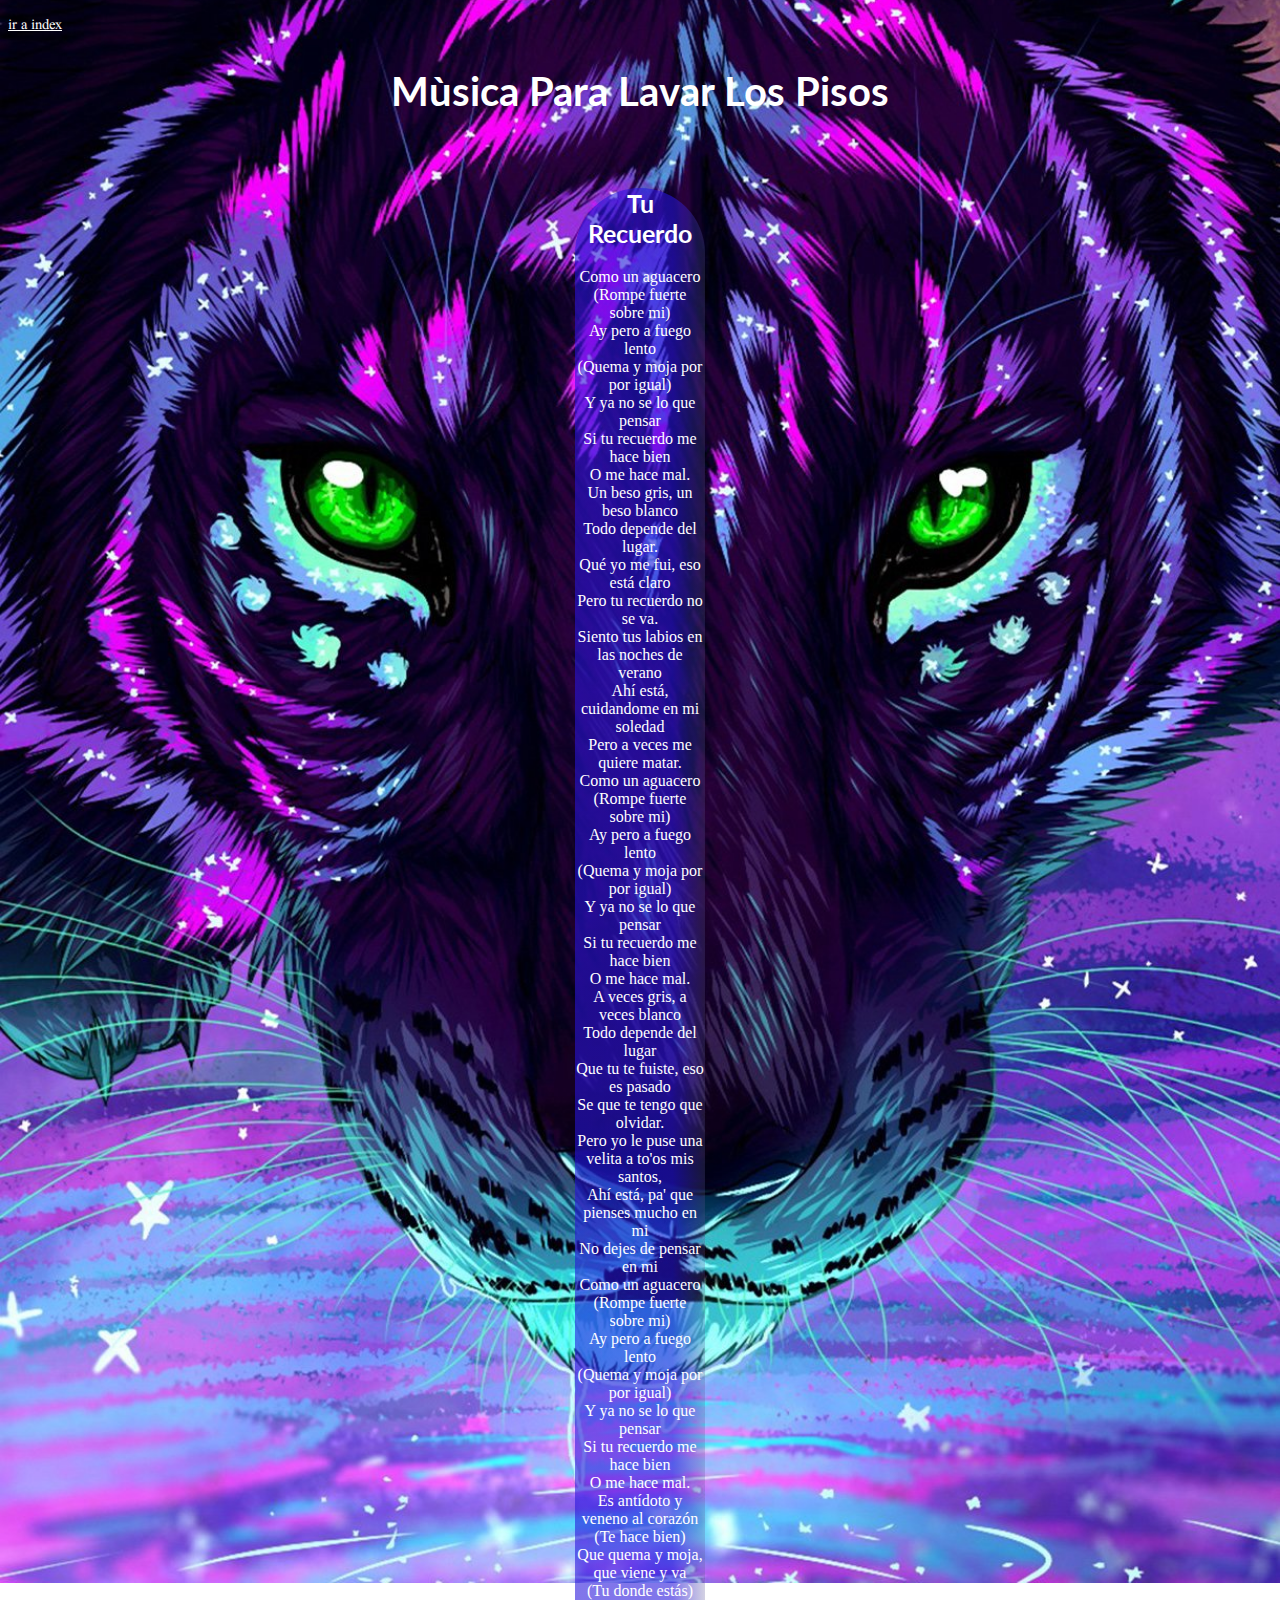
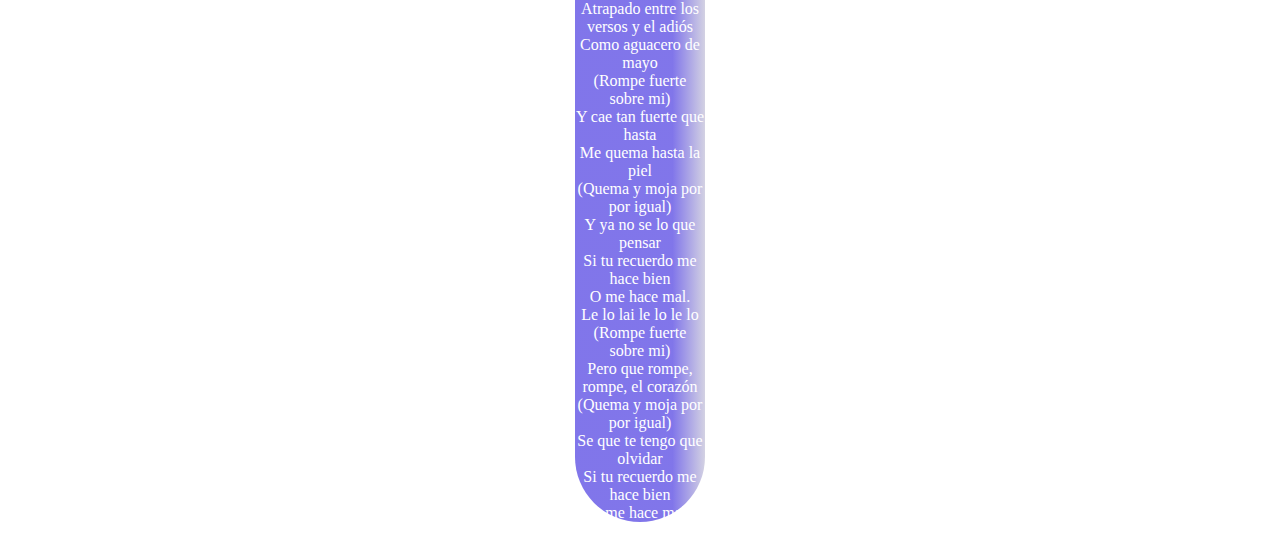
<file: recuerdo.html>
<!DOCTYPE html>
<html lang="en">
<head>
    <meta charset="UTF-8">
    <meta name="viewport" content="width=device-width, initial-scale=1.0">
    <title>Document</title>
    <link rel="stylesheet" href="styles.css" type="text/css">
</head>
<body> <a href="index.html" class="tabla">ir a index</a>
    <header>
        <div class="caja">
                     <div class="cajaT">
                            <h1> Mùsica Para Lavar Los Pisos</h1>

                     </div>
        </div>
    </header>

    <main>
        <div class="pin">
            <h2 class="tittle"> Tu Recuerdo</h2>
            <p>
            Como un aguacero <br>
            (Rompe fuerte sobre mi)<br>
            Ay pero a fuego lento<br>
            (Quema y moja por por igual)<br>
            Y ya no se lo que pensar<br>
            Si tu recuerdo me hace bien<br>
            O me hace mal.<br>
            Un beso gris, un beso blanco<br>
            Todo depende del lugar.<br>
            Qué yo me fui, eso está claro<br>
            Pero tu recuerdo no se va.<br>
            Siento tus labios en las noches de verano<br>
            Ahí está, cuidandome en mi soledad<br>
            Pero a veces me quiere matar.<br>
            Como un aguacero<br>
            (Rompe fuerte sobre mi)<br>
            Ay pero a fuego lento<br>
            (Quema y moja por por igual)<br>
            Y ya no se lo que pensar<br>
            Si tu recuerdo me hace bien<br>
            O me hace mal.<br>
            A veces gris, a veces blanco<br>
            Todo depende del lugar<br>
            Que tu te fuiste, eso es pasado<br>
            Se que te tengo que olvidar.<br>
            Pero yo le puse una velita a to'os mis santos,<br>
            Ahí está, pa' que pienses mucho en mi<br>
            No dejes de pensar en mi<br>
            Como un aguacero<br>
            (Rompe fuerte sobre mi)<br>
            Ay pero a fuego lento<br>
            (Quema y moja por por igual)<br>
            Y ya no se lo que pensar<br>
            Si tu recuerdo me hace bien<br>
            O me hace mal.<br>
            Es antídoto y veneno al corazón<br>
            (Te hace bien)<br>
            Que quema y moja, que viene y va<br>
            (Tu donde estás)<br>
            Atrapado entre los versos y el adiós<br>
            Como aguacero de mayo<br>
            (Rompe fuerte sobre mi)<br>
            Y cae tan fuerte que hasta<br>
            Me quema hasta la piel<br>
            (Quema y moja por por igual)<br>
            Y ya no se lo que pensar<br>
            Si tu recuerdo me hace bien<br>
            O me hace mal.<br>
            Le lo lai le lo le lo<br>
            (Rompe fuerte sobre mi)<br>
            Pero que rompe, rompe, el corazón<br>
            (Quema y moja por por igual)<br>
            Se que te tengo que olvidar<br>
            Si tu recuerdo me hace bien<br>
            O me hace mal.<br>
            </p>
        </div>
    </main>
    
</body>
</html>
</file>
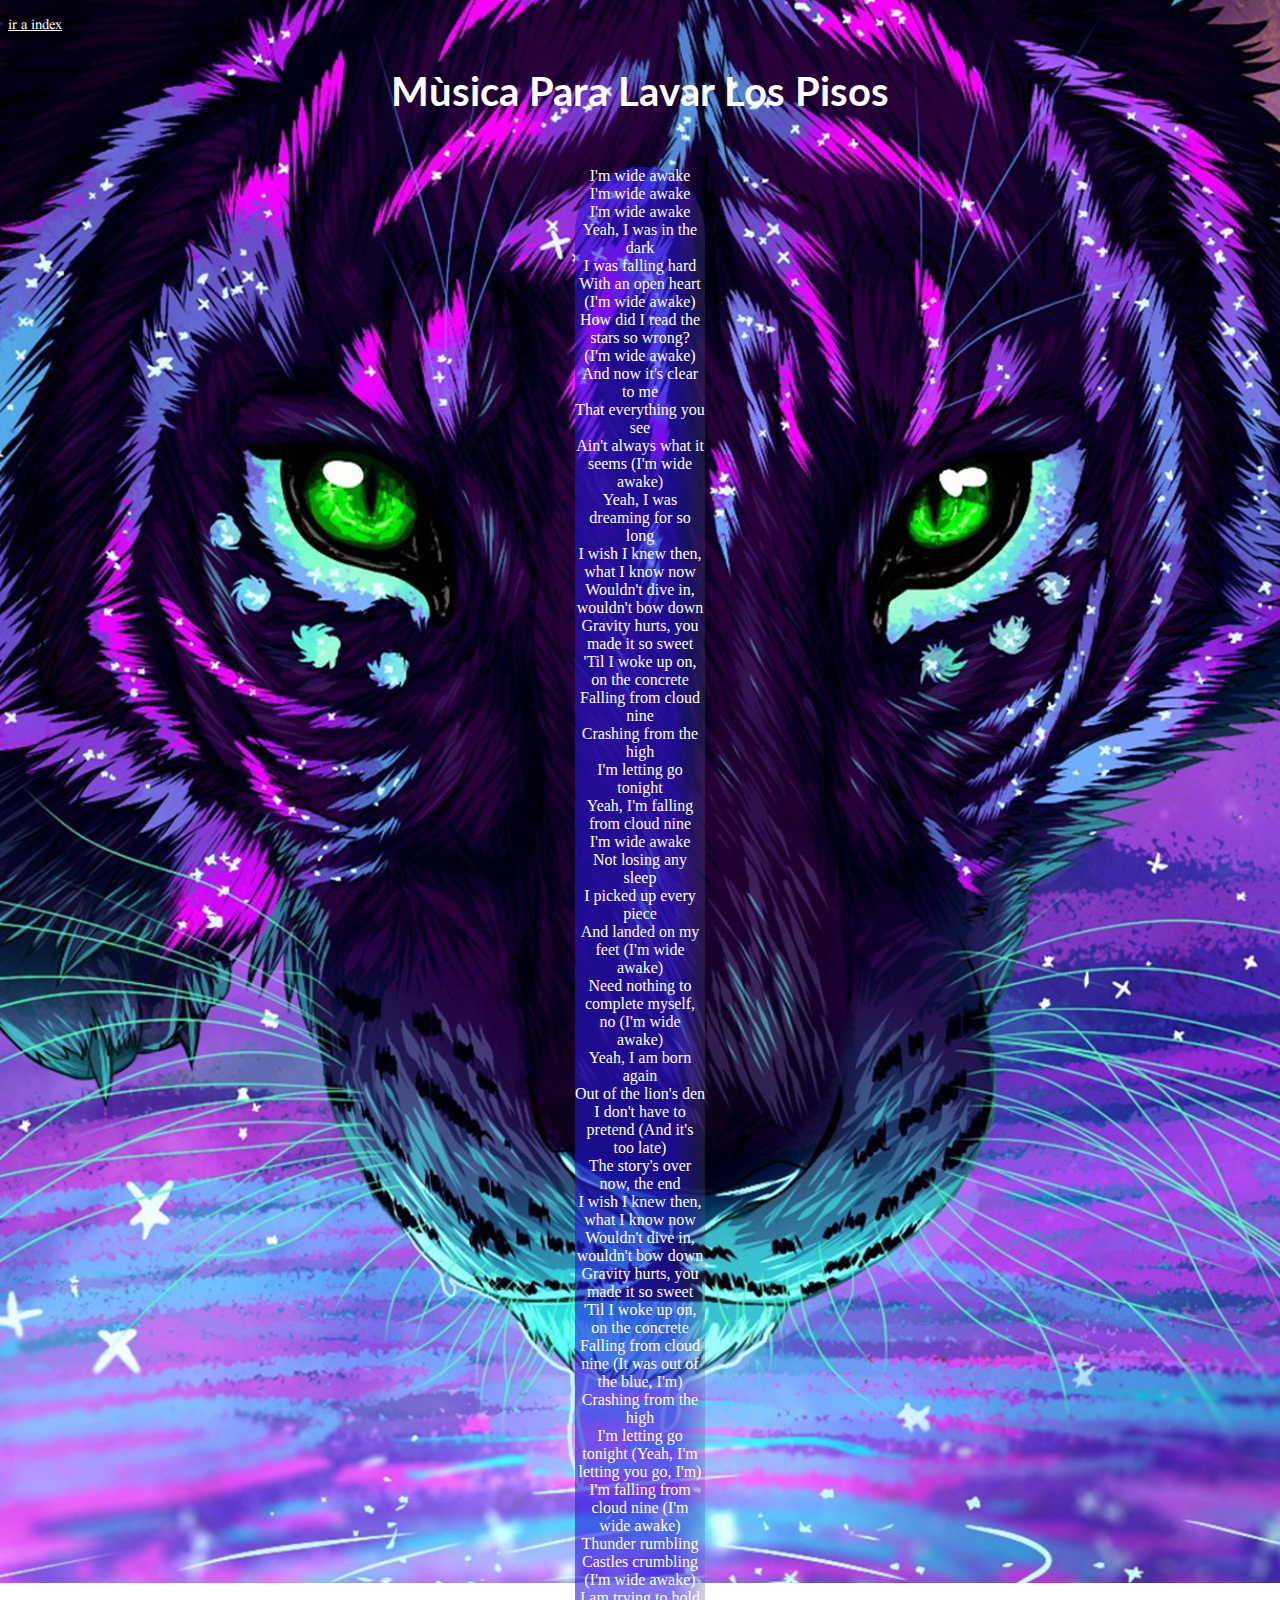
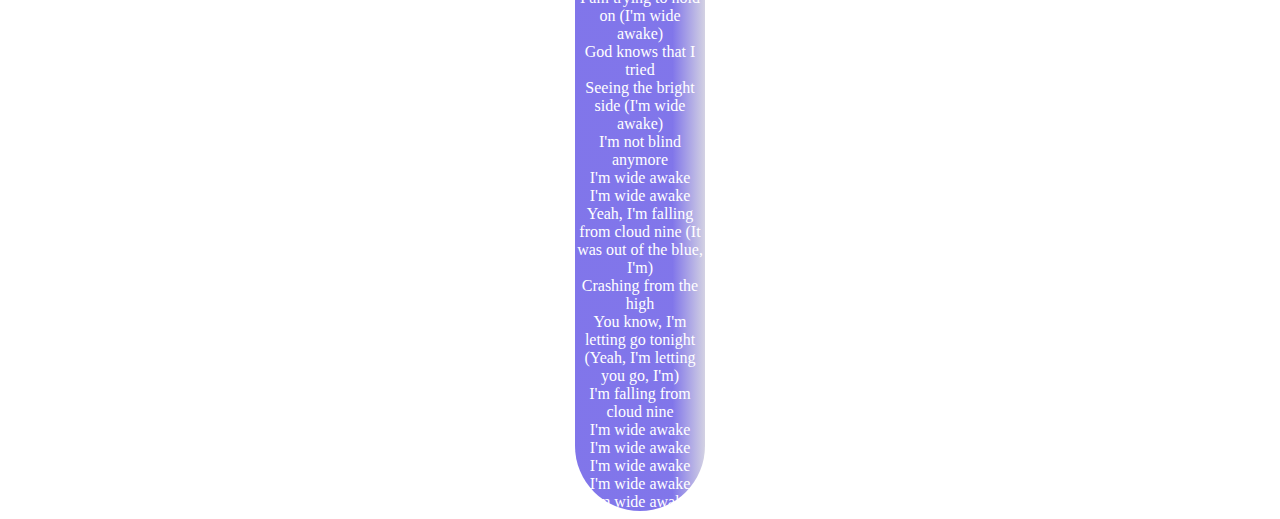
<file: wide.html>
<!DOCTYPE html>
<html lang="en">
<head>
    <meta charset="UTF-8">
    <meta name="viewport" content="width=device-width, initial-scale=1.0">
    <title>Wide Awake</title>
    <link rel="stylesheet" href="styles.css" type="text/css">
</head>
<body> <a href="index.html" class="tabla">ir a index</a>
    <header>
        <div class="caja">
                     <div class="cajaT">
                            <h1> Mùsica Para Lavar Los Pisos</h1>

                     </div>
        </div>
    </header>

<p class="pin">
    I'm wide awake<br>
    I'm wide awake<br>
    I'm wide awake<br>
    Yeah, I was in the dark<br>
    I was falling hard<br>
    With an open heart (I'm wide awake)<br>
    How did I read the stars so wrong?<br>
    (I'm wide awake)<br>
    And now it's clear to me<br>
    That everything you see<br>
    Ain't always what it seems (I'm wide awake)<br>
    Yeah, I was dreaming for so long<br>
    I wish I knew then, what I know now<br>
    Wouldn't dive in, wouldn't bow down<br>
    Gravity hurts, you made it so sweet<br>
    'Til I woke up on, on the concrete<br>
    Falling from cloud nine<br>
    Crashing from the high<br>
    I'm letting go tonight<br>
    Yeah, I'm falling from cloud nine<br>
    I'm wide awake<br>
    Not losing any sleep<br>
    I picked up every piece<br>
    And landed on my feet (I'm wide awake)<br>
    Need nothing to complete myself, no (I'm wide awake)<br>
    Yeah, I am born again<br>
    Out of the lion's den<br>
    I don't have to pretend (And it's too late)<br>
    The story's over now, the end<br>
    I wish I knew then, what I know now<br>
    Wouldn't dive in, wouldn't bow down<br>
    Gravity hurts, you made it so sweet<br>
    'Til I woke up on, on the concrete<br>
    Falling from cloud nine (It was out of the blue, I'm)<br>
    Crashing from the high<br>
    I'm letting go tonight (Yeah, I'm letting you go, I'm)<br>
    I'm falling from cloud nine (I'm wide awake)<br>
    Thunder rumbling<br>
    Castles crumbling (I'm wide awake)<br>
    I am trying to hold on (I'm wide awake)<br>
    God knows that I tried<br>
    Seeing the bright side (I'm wide awake)<br>
    I'm not blind anymore<br>
    I'm wide awake<br>
    I'm wide awake<br>
    Yeah, I'm falling from cloud nine (It was out of the blue, I'm)<br>
    Crashing from the high<br>
    You know, I'm letting go tonight (Yeah, I'm letting you go, I'm)<br>
    I'm falling from cloud nine<br>
    I'm wide awake<br>
    I'm wide awake<br>
    I'm wide awake<br>
    I'm wide awake<br>
    I'm wide awake<br>
</p>
    
</body>
</html>
</file>
<file: styles.css>
@import url('https://fonts.googleapis.com/css2?family=Lato&display=swap');
@import url('https://fonts.googleapis.com/css2?family=Scheherazade+New&display=swap');
.cajaT{

    text-align: center;
    color: white;
    font-size: 20px;
    font-family: 'Lato', sans-serif
    
    
}
.caja{
    height: 100px;
    position: relative;
    
}

.tabla{
    margin: 0 auto;
    color: white;
    text-align: center;
    font-family: 'Scheherazade New', serif;
}
.imagenA{
    background-size: cover;
    position:relative;
    height: 100px;
    width: 100px;
   
}
body{
    background-image: url("imagenes/tigre.jpg");
    background-size: cover;
    position: relative;
    background-repeat: no-repeat;
    background-position: center;
    background-attachment: fixed;

   
}

.pin{
    margin:0 15cm;
    text-align: center;
    border-radius: 2cm;
    border: rgb(255, 255, 255);
    color: white;
    background: rgb(39,20,219);
background: linear-gradient(90deg, rgba(39,20,219,0.5844538498993348) 75%, rgba(91,85,148,0.267927239255077) 100%, rgba(213,213,213,0.5116247182466737) 100%); 
}
.baby{
    margin:0 15cm;
    text-align: center;
    color: white;
    background-color: blanchedalmond;
    border-radius: 2cm;
    border: black;
    margin-top: 4cm;
    background: rgb(39,20,219);
    background: linear-gradient(90deg, rgba(39,20,219,0.5844538498993348) 75%, rgba(91,85,148,0.267927239255077) 100%, rgba(213,213,213,0.5116247182466737) 100%); 
}
.tittle{
    text-align: center;
    color: white;
    font-size: 25px;
    font-family: 'Lato', sans-serif
}
</file>
